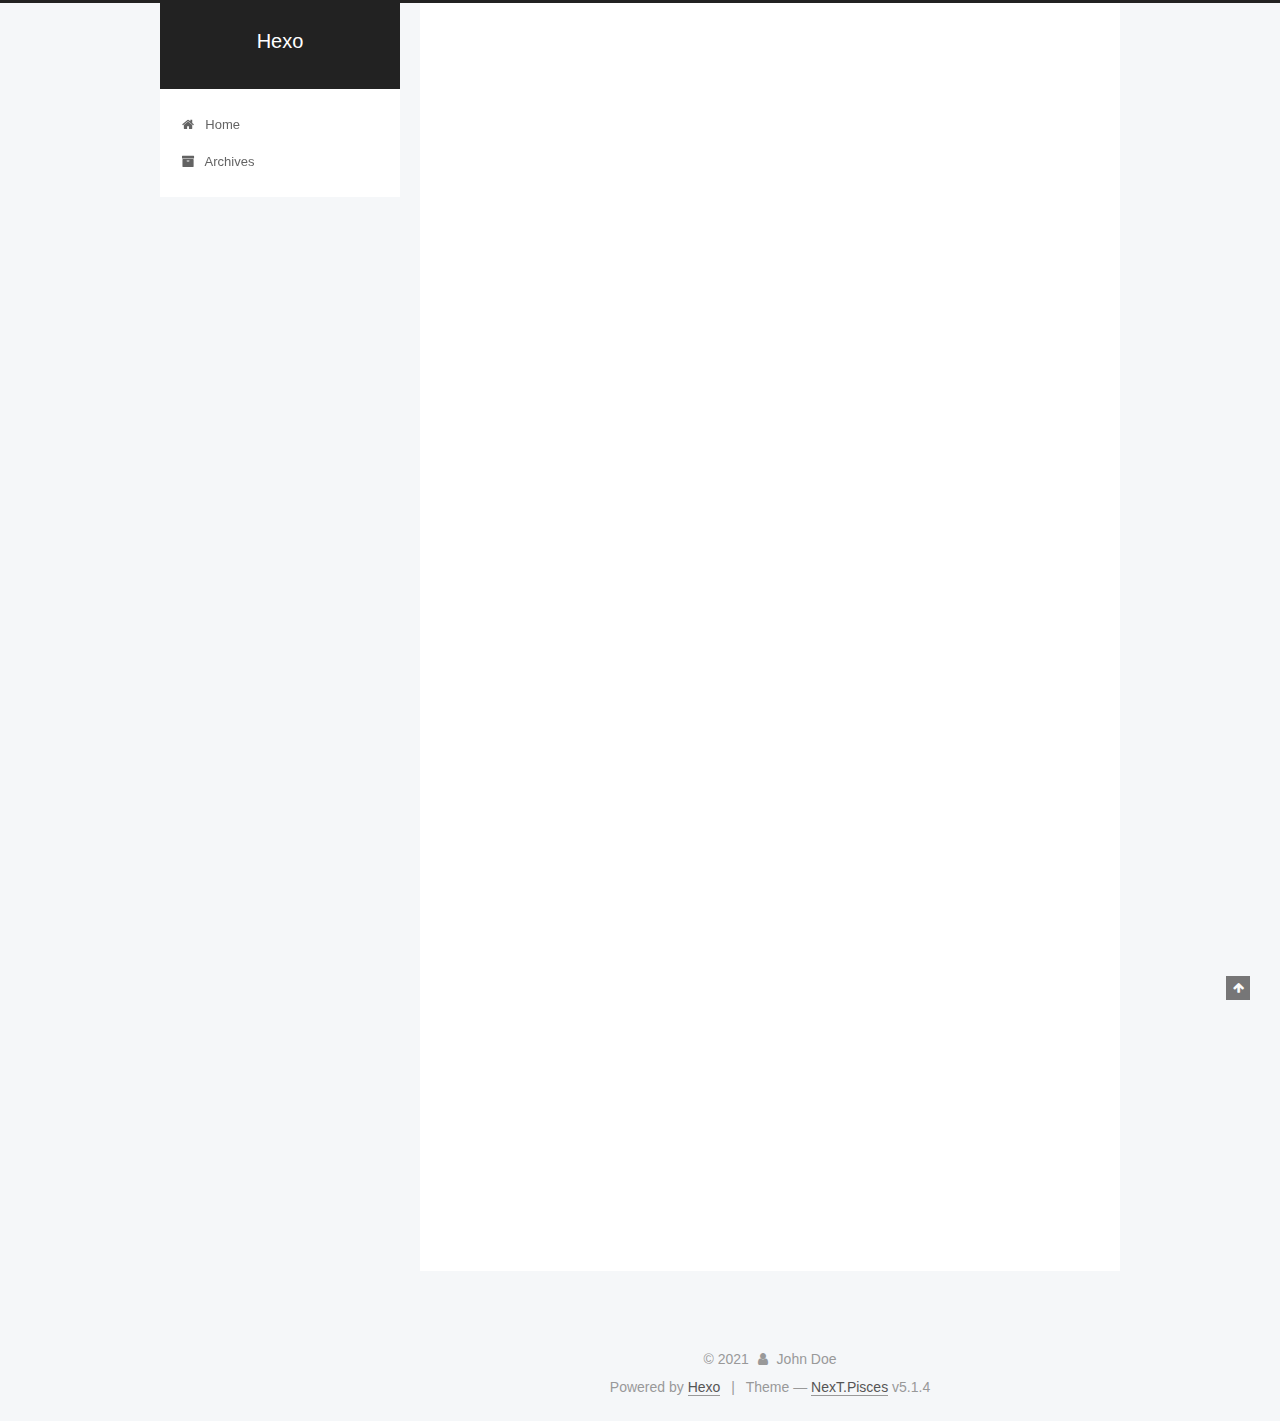
<file: index.html>
<!DOCTYPE html>



  


<html class="theme-next pisces use-motion" lang="en">
<head>
  <meta charset="UTF-8"/>
<meta http-equiv="X-UA-Compatible" content="IE=edge" />
<meta name="viewport" content="width=device-width, initial-scale=1, maximum-scale=1"/>
<meta name="theme-color" content="#222">









<meta http-equiv="Cache-Control" content="no-transform" />
<meta http-equiv="Cache-Control" content="no-siteapp" />
















  
  
  <link href="/lib/fancybox/source/jquery.fancybox.css?v=2.1.5" rel="stylesheet" type="text/css" />







<link href="/lib/font-awesome/css/font-awesome.min.css?v=4.6.2" rel="stylesheet" type="text/css" />

<link href="/css/main.css?v=5.1.4" rel="stylesheet" type="text/css" />


  <link rel="apple-touch-icon" sizes="180x180" href="/images/apple-touch-icon-next.png?v=5.1.4">


  <link rel="icon" type="image/png" sizes="32x32" href="/images/favicon-32x32-next.png?v=5.1.4">


  <link rel="icon" type="image/png" sizes="16x16" href="/images/favicon-16x16-next.png?v=5.1.4">


  <link rel="mask-icon" href="/images/logo.svg?v=5.1.4" color="#222">





  <meta name="keywords" content="Hexo, NexT" />










<meta property="og:type" content="website">
<meta property="og:title" content="Hexo">
<meta property="og:url" content="http://example.com/index.html">
<meta property="og:site_name" content="Hexo">
<meta property="og:locale" content="en_US">
<meta property="article:author" content="John Doe">
<meta name="twitter:card" content="summary">



<script type="text/javascript" id="hexo.configurations">
  var NexT = window.NexT || {};
  var CONFIG = {
    root: '',
    scheme: 'Pisces',
    version: '5.1.4',
    sidebar: {"position":"left","display":"post","offset":12,"b2t":false,"scrollpercent":false,"onmobile":false},
    fancybox: true,
    tabs: true,
    motion: {"enable":true,"async":false,"transition":{"post_block":"fadeIn","post_header":"slideDownIn","post_body":"slideDownIn","coll_header":"slideLeftIn","sidebar":"slideUpIn"}},
    duoshuo: {
      userId: '0',
      author: 'Author'
    },
    algolia: {
      applicationID: '',
      apiKey: '',
      indexName: '',
      hits: {"per_page":10},
      labels: {"input_placeholder":"Search for Posts","hits_empty":"We didn't find any results for the search: ${query}","hits_stats":"${hits} results found in ${time} ms"}
    }
  };
</script>



  <link rel="canonical" href="http://example.com/"/>





  <title>Hexo</title>
  








<meta name="generator" content="Hexo 5.4.0"></head>

<body itemscope itemtype="http://schema.org/WebPage" lang="en">

  
  
    
  

  <div class="container sidebar-position-left 
  page-home">
    <div class="headband"></div>

    <header id="header" class="header" itemscope itemtype="http://schema.org/WPHeader">
      <div class="header-inner"><div class="site-brand-wrapper">
  <div class="site-meta ">
    

    <div class="custom-logo-site-title">
      <a href="/"  class="brand" rel="start">
        <span class="logo-line-before"><i></i></span>
        <span class="site-title">Hexo</span>
        <span class="logo-line-after"><i></i></span>
      </a>
    </div>
      
        <p class="site-subtitle"></p>
      
  </div>

  <div class="site-nav-toggle">
    <button>
      <span class="btn-bar"></span>
      <span class="btn-bar"></span>
      <span class="btn-bar"></span>
    </button>
  </div>
</div>

<nav class="site-nav">
  

  
    <ul id="menu" class="menu">
      
        
        <li class="menu-item menu-item-home">
          <a href="/%20" rel="section">
            
              <i class="menu-item-icon fa fa-fw fa-home"></i> <br />
            
            Home
          </a>
        </li>
      
        
        <li class="menu-item menu-item-archives">
          <a href="/archives/%20" rel="section">
            
              <i class="menu-item-icon fa fa-fw fa-archive"></i> <br />
            
            Archives
          </a>
        </li>
      

      
    </ul>
  

  
</nav>



 </div>
    </header>

    <main id="main" class="main">
      <div class="main-inner">
        <div class="content-wrap">
          <div id="content" class="content">
            
  <section id="posts" class="posts-expand">
    
      

  

  
  
  

  <article class="post post-type-normal" itemscope itemtype="http://schema.org/Article">
  
  
  
  <div class="post-block">
    <link itemprop="mainEntityOfPage" href="http://example.com/2021/07/04/%E6%88%91%E7%9A%84%E7%AC%AC%E4%B8%80%E7%AF%87%E5%8D%9A%E5%AE%A2%E6%96%87%E7%AB%A0/">

    <span hidden itemprop="author" itemscope itemtype="http://schema.org/Person">
      <meta itemprop="name" content="">
      <meta itemprop="description" content="">
      <meta itemprop="image" content="/images/avatar.gif">
    </span>

    <span hidden itemprop="publisher" itemscope itemtype="http://schema.org/Organization">
      <meta itemprop="name" content="Hexo">
    </span>

    
      <header class="post-header">

        
        
          <h1 class="post-title" itemprop="name headline">
                
                <a class="post-title-link" href="/2021/07/04/%E6%88%91%E7%9A%84%E7%AC%AC%E4%B8%80%E7%AF%87%E5%8D%9A%E5%AE%A2%E6%96%87%E7%AB%A0/" itemprop="url">我的第一篇博客文章</a></h1>
        

        <div class="post-meta">
          <span class="post-time">
            
              <span class="post-meta-item-icon">
                <i class="fa fa-calendar-o"></i>
              </span>
              
                <span class="post-meta-item-text">Posted on</span>
              
              <time title="Post created" itemprop="dateCreated datePublished" datetime="2021-07-04T16:52:12+08:00">
                2021-07-04
              </time>
            

            

            
          </span>

          

          
            
          

          
          

          

          

          

        </div>
      </header>
    

    
    
    
    <div class="post-body" itemprop="articleBody">

      
      

      
        
          
            
          
        
      
    </div>
    
    
    

    

    

    

    <footer class="post-footer">
      

      

      

      
      
        <div class="post-eof"></div>
      
    </footer>
  </div>
  
  
  
  </article>


    
      

  

  
  
  

  <article class="post post-type-normal" itemscope itemtype="http://schema.org/Article">
  
  
  
  <div class="post-block">
    <link itemprop="mainEntityOfPage" href="http://example.com/2021/07/04/hello-world/">

    <span hidden itemprop="author" itemscope itemtype="http://schema.org/Person">
      <meta itemprop="name" content="">
      <meta itemprop="description" content="">
      <meta itemprop="image" content="/images/avatar.gif">
    </span>

    <span hidden itemprop="publisher" itemscope itemtype="http://schema.org/Organization">
      <meta itemprop="name" content="Hexo">
    </span>

    
      <header class="post-header">

        
        
          <h1 class="post-title" itemprop="name headline">
                
                <a class="post-title-link" href="/2021/07/04/hello-world/" itemprop="url">Hello World</a></h1>
        

        <div class="post-meta">
          <span class="post-time">
            
              <span class="post-meta-item-icon">
                <i class="fa fa-calendar-o"></i>
              </span>
              
                <span class="post-meta-item-text">Posted on</span>
              
              <time title="Post created" itemprop="dateCreated datePublished" datetime="2021-07-04T16:50:49+08:00">
                2021-07-04
              </time>
            

            

            
          </span>

          

          
            
          

          
          

          

          

          

        </div>
      </header>
    

    
    
    
    <div class="post-body" itemprop="articleBody">

      
      

      
        
          
            <p>Welcome to <a target="_blank" rel="noopener" href="https://hexo.io/">Hexo</a>! This is your very first post. Check <a target="_blank" rel="noopener" href="https://hexo.io/docs/">documentation</a> for more info. If you get any problems when using Hexo, you can find the answer in <a target="_blank" rel="noopener" href="https://hexo.io/docs/troubleshooting.html">troubleshooting</a> or you can ask me on <a target="_blank" rel="noopener" href="https://github.com/hexojs/hexo/issues">GitHub</a>.</p>
<h2 id="Quick-Start"><a href="#Quick-Start" class="headerlink" title="Quick Start"></a>Quick Start</h2><h3 id="Create-a-new-post"><a href="#Create-a-new-post" class="headerlink" title="Create a new post"></a>Create a new post</h3><figure class="highlight bash"><table><tr><td class="gutter"><pre><span class="line">1</span><br></pre></td><td class="code"><pre><span class="line">$ hexo new <span class="string">&quot;My New Post&quot;</span></span><br></pre></td></tr></table></figure>

<p>More info: <a target="_blank" rel="noopener" href="https://hexo.io/docs/writing.html">Writing</a></p>
<h3 id="Run-server"><a href="#Run-server" class="headerlink" title="Run server"></a>Run server</h3><figure class="highlight bash"><table><tr><td class="gutter"><pre><span class="line">1</span><br></pre></td><td class="code"><pre><span class="line">$ hexo server</span><br></pre></td></tr></table></figure>

<p>More info: <a target="_blank" rel="noopener" href="https://hexo.io/docs/server.html">Server</a></p>
<h3 id="Generate-static-files"><a href="#Generate-static-files" class="headerlink" title="Generate static files"></a>Generate static files</h3><figure class="highlight bash"><table><tr><td class="gutter"><pre><span class="line">1</span><br></pre></td><td class="code"><pre><span class="line">$ hexo generate</span><br></pre></td></tr></table></figure>

<p>More info: <a target="_blank" rel="noopener" href="https://hexo.io/docs/generating.html">Generating</a></p>
<h3 id="Deploy-to-remote-sites"><a href="#Deploy-to-remote-sites" class="headerlink" title="Deploy to remote sites"></a>Deploy to remote sites</h3><figure class="highlight bash"><table><tr><td class="gutter"><pre><span class="line">1</span><br></pre></td><td class="code"><pre><span class="line">$ hexo deploy</span><br></pre></td></tr></table></figure>

<p>More info: <a target="_blank" rel="noopener" href="https://hexo.io/docs/one-command-deployment.html">Deployment</a></p>

          
        
      
    </div>
    
    
    

    

    

    

    <footer class="post-footer">
      

      

      

      
      
        <div class="post-eof"></div>
      
    </footer>
  </div>
  
  
  
  </article>


    
  </section>

  


          </div>
          


          

        </div>
        
          
  
  <div class="sidebar-toggle">
    <div class="sidebar-toggle-line-wrap">
      <span class="sidebar-toggle-line sidebar-toggle-line-first"></span>
      <span class="sidebar-toggle-line sidebar-toggle-line-middle"></span>
      <span class="sidebar-toggle-line sidebar-toggle-line-last"></span>
    </div>
  </div>

  <aside id="sidebar" class="sidebar">
    
    <div class="sidebar-inner">

      

      

      <section class="site-overview-wrap sidebar-panel sidebar-panel-active">
        <div class="site-overview">
          <div class="site-author motion-element" itemprop="author" itemscope itemtype="http://schema.org/Person">
            
              <p class="site-author-name" itemprop="name"></p>
              <p class="site-description motion-element" itemprop="description"></p>
          </div>

          <nav class="site-state motion-element">

            
              <div class="site-state-item site-state-posts">
              
                <a href="/archives/%20%7C%7C%20archive">
              
                  <span class="site-state-item-count">2</span>
                  <span class="site-state-item-name">posts</span>
                </a>
              </div>
            

            

            

          </nav>

          

          

          
          

          
          

          

        </div>
      </section>

      

      

    </div>
  </aside>


        
      </div>
    </main>

    <footer id="footer" class="footer">
      <div class="footer-inner">
        <div class="copyright">&copy; <span itemprop="copyrightYear">2021</span>
  <span class="with-love">
    <i class="fa fa-user"></i>
  </span>
  <span class="author" itemprop="copyrightHolder">John Doe</span>

  
</div>


  <div class="powered-by">Powered by <a class="theme-link" target="_blank" href="https://hexo.io">Hexo</a></div>



  <span class="post-meta-divider">|</span>



  <div class="theme-info">Theme &mdash; <a class="theme-link" target="_blank" href="https://github.com/iissnan/hexo-theme-next">NexT.Pisces</a> v5.1.4</div>




        







        
      </div>
    </footer>

    
      <div class="back-to-top">
        <i class="fa fa-arrow-up"></i>
        
      </div>
    

    

  </div>

  

<script type="text/javascript">
  if (Object.prototype.toString.call(window.Promise) !== '[object Function]') {
    window.Promise = null;
  }
</script>









  












  
  
    <script type="text/javascript" src="/lib/jquery/index.js?v=2.1.3"></script>
  

  
  
    <script type="text/javascript" src="/lib/fastclick/lib/fastclick.min.js?v=1.0.6"></script>
  

  
  
    <script type="text/javascript" src="/lib/jquery_lazyload/jquery.lazyload.js?v=1.9.7"></script>
  

  
  
    <script type="text/javascript" src="/lib/velocity/velocity.min.js?v=1.2.1"></script>
  

  
  
    <script type="text/javascript" src="/lib/velocity/velocity.ui.min.js?v=1.2.1"></script>
  

  
  
    <script type="text/javascript" src="/lib/fancybox/source/jquery.fancybox.pack.js?v=2.1.5"></script>
  


  


  <script type="text/javascript" src="/js/src/utils.js?v=5.1.4"></script>

  <script type="text/javascript" src="/js/src/motion.js?v=5.1.4"></script>



  
  


  <script type="text/javascript" src="/js/src/affix.js?v=5.1.4"></script>

  <script type="text/javascript" src="/js/src/schemes/pisces.js?v=5.1.4"></script>



  

  


  <script type="text/javascript" src="/js/src/bootstrap.js?v=5.1.4"></script>



  


  




	





  





  












  





  

  

  

  
  

  

  

  

</body>
</html>
</file>
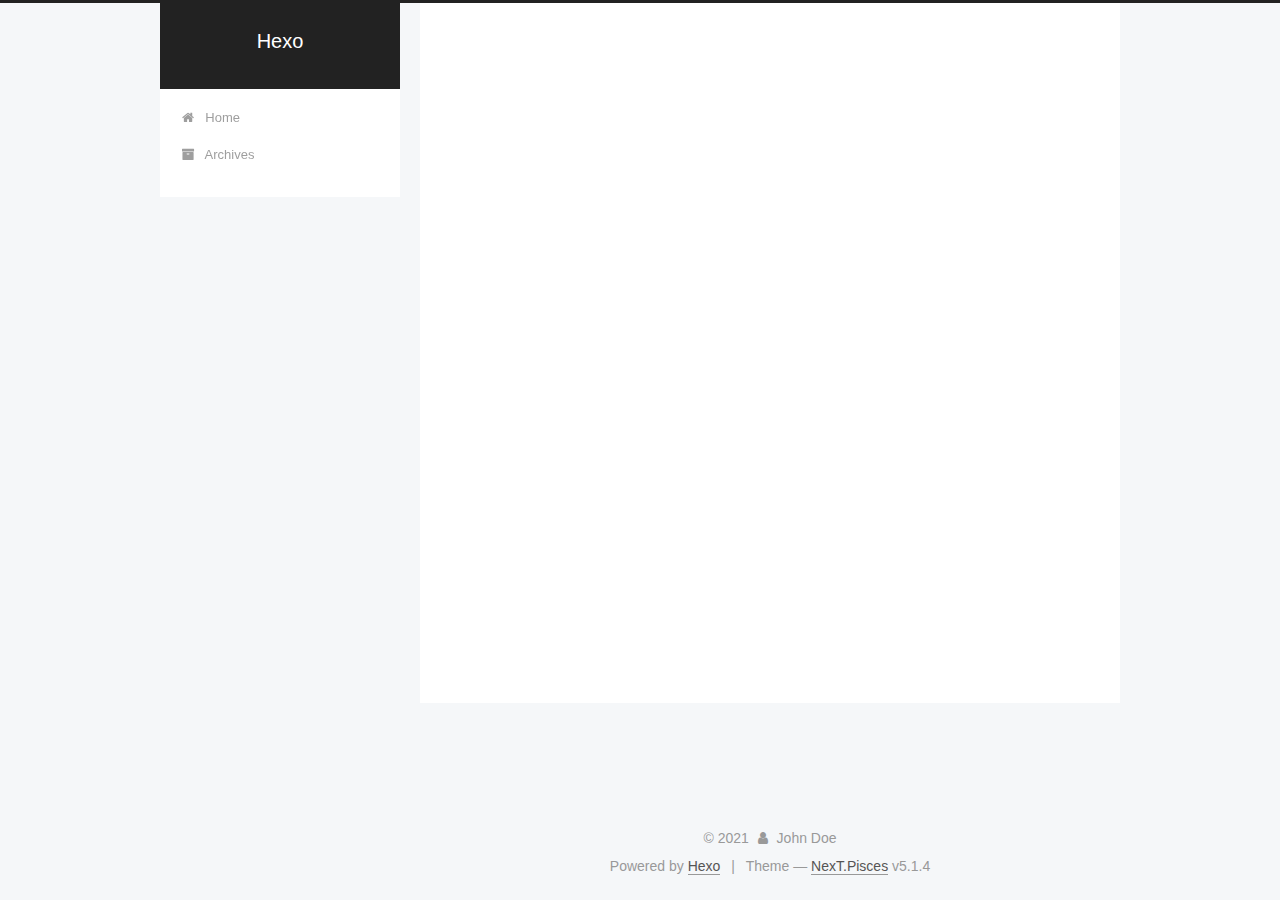
<file: archives/index.html>
<!DOCTYPE html>



  


<html class="theme-next pisces use-motion" lang="en">
<head>
  <meta charset="UTF-8"/>
<meta http-equiv="X-UA-Compatible" content="IE=edge" />
<meta name="viewport" content="width=device-width, initial-scale=1, maximum-scale=1"/>
<meta name="theme-color" content="#222">









<meta http-equiv="Cache-Control" content="no-transform" />
<meta http-equiv="Cache-Control" content="no-siteapp" />
















  
  
  <link href="/lib/fancybox/source/jquery.fancybox.css?v=2.1.5" rel="stylesheet" type="text/css" />







<link href="/lib/font-awesome/css/font-awesome.min.css?v=4.6.2" rel="stylesheet" type="text/css" />

<link href="/css/main.css?v=5.1.4" rel="stylesheet" type="text/css" />


  <link rel="apple-touch-icon" sizes="180x180" href="/images/apple-touch-icon-next.png?v=5.1.4">


  <link rel="icon" type="image/png" sizes="32x32" href="/images/favicon-32x32-next.png?v=5.1.4">


  <link rel="icon" type="image/png" sizes="16x16" href="/images/favicon-16x16-next.png?v=5.1.4">


  <link rel="mask-icon" href="/images/logo.svg?v=5.1.4" color="#222">





  <meta name="keywords" content="Hexo, NexT" />










<meta property="og:type" content="website">
<meta property="og:title" content="Hexo">
<meta property="og:url" content="http://example.com/archives/index.html">
<meta property="og:site_name" content="Hexo">
<meta property="og:locale" content="en_US">
<meta property="article:author" content="John Doe">
<meta name="twitter:card" content="summary">



<script type="text/javascript" id="hexo.configurations">
  var NexT = window.NexT || {};
  var CONFIG = {
    root: '',
    scheme: 'Pisces',
    version: '5.1.4',
    sidebar: {"position":"left","display":"post","offset":12,"b2t":false,"scrollpercent":false,"onmobile":false},
    fancybox: true,
    tabs: true,
    motion: {"enable":true,"async":false,"transition":{"post_block":"fadeIn","post_header":"slideDownIn","post_body":"slideDownIn","coll_header":"slideLeftIn","sidebar":"slideUpIn"}},
    duoshuo: {
      userId: '0',
      author: 'Author'
    },
    algolia: {
      applicationID: '',
      apiKey: '',
      indexName: '',
      hits: {"per_page":10},
      labels: {"input_placeholder":"Search for Posts","hits_empty":"We didn't find any results for the search: ${query}","hits_stats":"${hits} results found in ${time} ms"}
    }
  };
</script>



  <link rel="canonical" href="http://example.com/archives/"/>





  <title>Archive | Hexo</title>
  








<meta name="generator" content="Hexo 5.4.0"></head>

<body itemscope itemtype="http://schema.org/WebPage" lang="en">

  
  
    
  

  <div class="container sidebar-position-left page-archive">
    <div class="headband"></div>

    <header id="header" class="header" itemscope itemtype="http://schema.org/WPHeader">
      <div class="header-inner"><div class="site-brand-wrapper">
  <div class="site-meta ">
    

    <div class="custom-logo-site-title">
      <a href="/"  class="brand" rel="start">
        <span class="logo-line-before"><i></i></span>
        <span class="site-title">Hexo</span>
        <span class="logo-line-after"><i></i></span>
      </a>
    </div>
      
        <p class="site-subtitle"></p>
      
  </div>

  <div class="site-nav-toggle">
    <button>
      <span class="btn-bar"></span>
      <span class="btn-bar"></span>
      <span class="btn-bar"></span>
    </button>
  </div>
</div>

<nav class="site-nav">
  

  
    <ul id="menu" class="menu">
      
        
        <li class="menu-item menu-item-home">
          <a href="/%20" rel="section">
            
              <i class="menu-item-icon fa fa-fw fa-home"></i> <br />
            
            Home
          </a>
        </li>
      
        
        <li class="menu-item menu-item-archives">
          <a href="/archives/%20" rel="section">
            
              <i class="menu-item-icon fa fa-fw fa-archive"></i> <br />
            
            Archives
          </a>
        </li>
      

      
    </ul>
  

  
</nav>



 </div>
    </header>

    <main id="main" class="main">
      <div class="main-inner">
        <div class="content-wrap">
          <div id="content" class="content">
            

  
  
  
  <div class="post-block archive">
    <div id="posts" class="posts-collapse">
      <span class="archive-move-on"></span>

      <span class="archive-page-counter">
        
        
        
          
        
        Um..! 2 posts in total. Keep on posting.
      </span>

      

        
        
        

        
          
          <div class="collection-title">
            <h1 class="archive-year" id="archive-year-2021">2021</h1>
          </div>
        
        

        

  <article class="post post-type-normal" itemscope itemtype="http://schema.org/Article">
    <header class="post-header">

      <h2 class="post-title">
        
            <a class="post-title-link" href="/2021/07/04/%E6%88%91%E7%9A%84%E7%AC%AC%E4%B8%80%E7%AF%87%E5%8D%9A%E5%AE%A2%E6%96%87%E7%AB%A0/" itemprop="url">
              
                <span itemprop="name">我的第一篇博客文章</span>
              
            </a>
        
      </h2>

      <div class="post-meta">
        <time class="post-time" itemprop="dateCreated"
              datetime="2021-07-04T16:52:12+08:00"
              content="2021-07-04" >
          07-04
        </time>
      </div>

    </header>
  </article>



      

        
        
        

        
        

        

  <article class="post post-type-normal" itemscope itemtype="http://schema.org/Article">
    <header class="post-header">

      <h2 class="post-title">
        
            <a class="post-title-link" href="/2021/07/04/hello-world/" itemprop="url">
              
                <span itemprop="name">Hello World</span>
              
            </a>
        
      </h2>

      <div class="post-meta">
        <time class="post-time" itemprop="dateCreated"
              datetime="2021-07-04T16:50:49+08:00"
              content="2021-07-04" >
          07-04
        </time>
      </div>

    </header>
  </article>



      

    </div>
  </div>
  
  
  

  



          </div>
          


          

        </div>
        
          
  
  <div class="sidebar-toggle">
    <div class="sidebar-toggle-line-wrap">
      <span class="sidebar-toggle-line sidebar-toggle-line-first"></span>
      <span class="sidebar-toggle-line sidebar-toggle-line-middle"></span>
      <span class="sidebar-toggle-line sidebar-toggle-line-last"></span>
    </div>
  </div>

  <aside id="sidebar" class="sidebar">
    
    <div class="sidebar-inner">

      

      

      <section class="site-overview-wrap sidebar-panel sidebar-panel-active">
        <div class="site-overview">
          <div class="site-author motion-element" itemprop="author" itemscope itemtype="http://schema.org/Person">
            
              <p class="site-author-name" itemprop="name"></p>
              <p class="site-description motion-element" itemprop="description"></p>
          </div>

          <nav class="site-state motion-element">

            
              <div class="site-state-item site-state-posts">
              
                <a href="/archives/%20%7C%7C%20archive">
              
                  <span class="site-state-item-count">2</span>
                  <span class="site-state-item-name">posts</span>
                </a>
              </div>
            

            

            

          </nav>

          

          

          
          

          
          

          

        </div>
      </section>

      

      

    </div>
  </aside>


        
      </div>
    </main>

    <footer id="footer" class="footer">
      <div class="footer-inner">
        <div class="copyright">&copy; <span itemprop="copyrightYear">2021</span>
  <span class="with-love">
    <i class="fa fa-user"></i>
  </span>
  <span class="author" itemprop="copyrightHolder">John Doe</span>

  
</div>


  <div class="powered-by">Powered by <a class="theme-link" target="_blank" href="https://hexo.io">Hexo</a></div>



  <span class="post-meta-divider">|</span>



  <div class="theme-info">Theme &mdash; <a class="theme-link" target="_blank" href="https://github.com/iissnan/hexo-theme-next">NexT.Pisces</a> v5.1.4</div>




        







        
      </div>
    </footer>

    
      <div class="back-to-top">
        <i class="fa fa-arrow-up"></i>
        
      </div>
    

    

  </div>

  

<script type="text/javascript">
  if (Object.prototype.toString.call(window.Promise) !== '[object Function]') {
    window.Promise = null;
  }
</script>









  












  
  
    <script type="text/javascript" src="/lib/jquery/index.js?v=2.1.3"></script>
  

  
  
    <script type="text/javascript" src="/lib/fastclick/lib/fastclick.min.js?v=1.0.6"></script>
  

  
  
    <script type="text/javascript" src="/lib/jquery_lazyload/jquery.lazyload.js?v=1.9.7"></script>
  

  
  
    <script type="text/javascript" src="/lib/velocity/velocity.min.js?v=1.2.1"></script>
  

  
  
    <script type="text/javascript" src="/lib/velocity/velocity.ui.min.js?v=1.2.1"></script>
  

  
  
    <script type="text/javascript" src="/lib/fancybox/source/jquery.fancybox.pack.js?v=2.1.5"></script>
  


  


  <script type="text/javascript" src="/js/src/utils.js?v=5.1.4"></script>

  <script type="text/javascript" src="/js/src/motion.js?v=5.1.4"></script>



  
  


  <script type="text/javascript" src="/js/src/affix.js?v=5.1.4"></script>

  <script type="text/javascript" src="/js/src/schemes/pisces.js?v=5.1.4"></script>



  

  


  <script type="text/javascript" src="/js/src/bootstrap.js?v=5.1.4"></script>



  


  




	





  





  












  





  

  

  

  
  

  

  

  

</body>
</html>
</file>
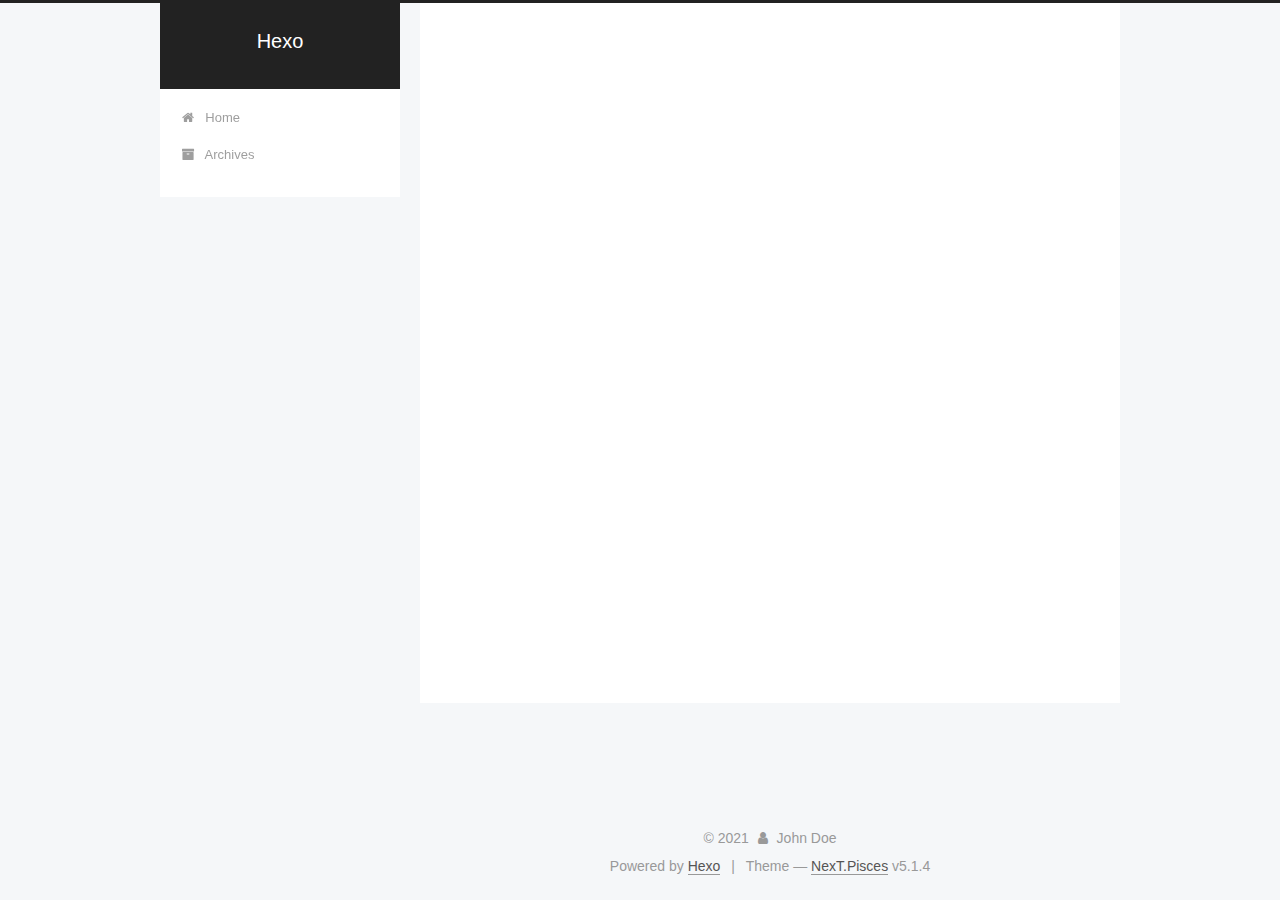
<file: archives/2021/index.html>
<!DOCTYPE html>



  


<html class="theme-next pisces use-motion" lang="en">
<head>
  <meta charset="UTF-8"/>
<meta http-equiv="X-UA-Compatible" content="IE=edge" />
<meta name="viewport" content="width=device-width, initial-scale=1, maximum-scale=1"/>
<meta name="theme-color" content="#222">









<meta http-equiv="Cache-Control" content="no-transform" />
<meta http-equiv="Cache-Control" content="no-siteapp" />
















  
  
  <link href="/lib/fancybox/source/jquery.fancybox.css?v=2.1.5" rel="stylesheet" type="text/css" />







<link href="/lib/font-awesome/css/font-awesome.min.css?v=4.6.2" rel="stylesheet" type="text/css" />

<link href="/css/main.css?v=5.1.4" rel="stylesheet" type="text/css" />


  <link rel="apple-touch-icon" sizes="180x180" href="/images/apple-touch-icon-next.png?v=5.1.4">


  <link rel="icon" type="image/png" sizes="32x32" href="/images/favicon-32x32-next.png?v=5.1.4">


  <link rel="icon" type="image/png" sizes="16x16" href="/images/favicon-16x16-next.png?v=5.1.4">


  <link rel="mask-icon" href="/images/logo.svg?v=5.1.4" color="#222">





  <meta name="keywords" content="Hexo, NexT" />










<meta property="og:type" content="website">
<meta property="og:title" content="Hexo">
<meta property="og:url" content="http://example.com/archives/2021/index.html">
<meta property="og:site_name" content="Hexo">
<meta property="og:locale" content="en_US">
<meta property="article:author" content="John Doe">
<meta name="twitter:card" content="summary">



<script type="text/javascript" id="hexo.configurations">
  var NexT = window.NexT || {};
  var CONFIG = {
    root: '',
    scheme: 'Pisces',
    version: '5.1.4',
    sidebar: {"position":"left","display":"post","offset":12,"b2t":false,"scrollpercent":false,"onmobile":false},
    fancybox: true,
    tabs: true,
    motion: {"enable":true,"async":false,"transition":{"post_block":"fadeIn","post_header":"slideDownIn","post_body":"slideDownIn","coll_header":"slideLeftIn","sidebar":"slideUpIn"}},
    duoshuo: {
      userId: '0',
      author: 'Author'
    },
    algolia: {
      applicationID: '',
      apiKey: '',
      indexName: '',
      hits: {"per_page":10},
      labels: {"input_placeholder":"Search for Posts","hits_empty":"We didn't find any results for the search: ${query}","hits_stats":"${hits} results found in ${time} ms"}
    }
  };
</script>



  <link rel="canonical" href="http://example.com/archives/2021/"/>





  <title>Archive | Hexo</title>
  








<meta name="generator" content="Hexo 5.4.0"></head>

<body itemscope itemtype="http://schema.org/WebPage" lang="en">

  
  
    
  

  <div class="container sidebar-position-left page-archive">
    <div class="headband"></div>

    <header id="header" class="header" itemscope itemtype="http://schema.org/WPHeader">
      <div class="header-inner"><div class="site-brand-wrapper">
  <div class="site-meta ">
    

    <div class="custom-logo-site-title">
      <a href="/"  class="brand" rel="start">
        <span class="logo-line-before"><i></i></span>
        <span class="site-title">Hexo</span>
        <span class="logo-line-after"><i></i></span>
      </a>
    </div>
      
        <p class="site-subtitle"></p>
      
  </div>

  <div class="site-nav-toggle">
    <button>
      <span class="btn-bar"></span>
      <span class="btn-bar"></span>
      <span class="btn-bar"></span>
    </button>
  </div>
</div>

<nav class="site-nav">
  

  
    <ul id="menu" class="menu">
      
        
        <li class="menu-item menu-item-home">
          <a href="/%20" rel="section">
            
              <i class="menu-item-icon fa fa-fw fa-home"></i> <br />
            
            Home
          </a>
        </li>
      
        
        <li class="menu-item menu-item-archives">
          <a href="/archives/%20" rel="section">
            
              <i class="menu-item-icon fa fa-fw fa-archive"></i> <br />
            
            Archives
          </a>
        </li>
      

      
    </ul>
  

  
</nav>



 </div>
    </header>

    <main id="main" class="main">
      <div class="main-inner">
        <div class="content-wrap">
          <div id="content" class="content">
            

  
  
  
  <div class="post-block archive">
    <div id="posts" class="posts-collapse">
      <span class="archive-move-on"></span>

      <span class="archive-page-counter">
        
        
        
          
        
        Um..! 2 posts in total. Keep on posting.
      </span>

      

        
        
        

        
          
          <div class="collection-title">
            <h1 class="archive-year" id="archive-year-2021">2021</h1>
          </div>
        
        

        

  <article class="post post-type-normal" itemscope itemtype="http://schema.org/Article">
    <header class="post-header">

      <h2 class="post-title">
        
            <a class="post-title-link" href="/2021/07/04/%E6%88%91%E7%9A%84%E7%AC%AC%E4%B8%80%E7%AF%87%E5%8D%9A%E5%AE%A2%E6%96%87%E7%AB%A0/" itemprop="url">
              
                <span itemprop="name">我的第一篇博客文章</span>
              
            </a>
        
      </h2>

      <div class="post-meta">
        <time class="post-time" itemprop="dateCreated"
              datetime="2021-07-04T16:52:12+08:00"
              content="2021-07-04" >
          07-04
        </time>
      </div>

    </header>
  </article>



      

        
        
        

        
        

        

  <article class="post post-type-normal" itemscope itemtype="http://schema.org/Article">
    <header class="post-header">

      <h2 class="post-title">
        
            <a class="post-title-link" href="/2021/07/04/hello-world/" itemprop="url">
              
                <span itemprop="name">Hello World</span>
              
            </a>
        
      </h2>

      <div class="post-meta">
        <time class="post-time" itemprop="dateCreated"
              datetime="2021-07-04T16:50:49+08:00"
              content="2021-07-04" >
          07-04
        </time>
      </div>

    </header>
  </article>



      

    </div>
  </div>
  
  
  

  



          </div>
          


          

        </div>
        
          
  
  <div class="sidebar-toggle">
    <div class="sidebar-toggle-line-wrap">
      <span class="sidebar-toggle-line sidebar-toggle-line-first"></span>
      <span class="sidebar-toggle-line sidebar-toggle-line-middle"></span>
      <span class="sidebar-toggle-line sidebar-toggle-line-last"></span>
    </div>
  </div>

  <aside id="sidebar" class="sidebar">
    
    <div class="sidebar-inner">

      

      

      <section class="site-overview-wrap sidebar-panel sidebar-panel-active">
        <div class="site-overview">
          <div class="site-author motion-element" itemprop="author" itemscope itemtype="http://schema.org/Person">
            
              <p class="site-author-name" itemprop="name"></p>
              <p class="site-description motion-element" itemprop="description"></p>
          </div>

          <nav class="site-state motion-element">

            
              <div class="site-state-item site-state-posts">
              
                <a href="/archives/%20%7C%7C%20archive">
              
                  <span class="site-state-item-count">2</span>
                  <span class="site-state-item-name">posts</span>
                </a>
              </div>
            

            

            

          </nav>

          

          

          
          

          
          

          

        </div>
      </section>

      

      

    </div>
  </aside>


        
      </div>
    </main>

    <footer id="footer" class="footer">
      <div class="footer-inner">
        <div class="copyright">&copy; <span itemprop="copyrightYear">2021</span>
  <span class="with-love">
    <i class="fa fa-user"></i>
  </span>
  <span class="author" itemprop="copyrightHolder">John Doe</span>

  
</div>


  <div class="powered-by">Powered by <a class="theme-link" target="_blank" href="https://hexo.io">Hexo</a></div>



  <span class="post-meta-divider">|</span>



  <div class="theme-info">Theme &mdash; <a class="theme-link" target="_blank" href="https://github.com/iissnan/hexo-theme-next">NexT.Pisces</a> v5.1.4</div>




        







        
      </div>
    </footer>

    
      <div class="back-to-top">
        <i class="fa fa-arrow-up"></i>
        
      </div>
    

    

  </div>

  

<script type="text/javascript">
  if (Object.prototype.toString.call(window.Promise) !== '[object Function]') {
    window.Promise = null;
  }
</script>









  












  
  
    <script type="text/javascript" src="/lib/jquery/index.js?v=2.1.3"></script>
  

  
  
    <script type="text/javascript" src="/lib/fastclick/lib/fastclick.min.js?v=1.0.6"></script>
  

  
  
    <script type="text/javascript" src="/lib/jquery_lazyload/jquery.lazyload.js?v=1.9.7"></script>
  

  
  
    <script type="text/javascript" src="/lib/velocity/velocity.min.js?v=1.2.1"></script>
  

  
  
    <script type="text/javascript" src="/lib/velocity/velocity.ui.min.js?v=1.2.1"></script>
  

  
  
    <script type="text/javascript" src="/lib/fancybox/source/jquery.fancybox.pack.js?v=2.1.5"></script>
  


  


  <script type="text/javascript" src="/js/src/utils.js?v=5.1.4"></script>

  <script type="text/javascript" src="/js/src/motion.js?v=5.1.4"></script>



  
  


  <script type="text/javascript" src="/js/src/affix.js?v=5.1.4"></script>

  <script type="text/javascript" src="/js/src/schemes/pisces.js?v=5.1.4"></script>



  

  


  <script type="text/javascript" src="/js/src/bootstrap.js?v=5.1.4"></script>



  


  




	





  





  












  





  

  

  

  
  

  

  

  

</body>
</html>
</file>
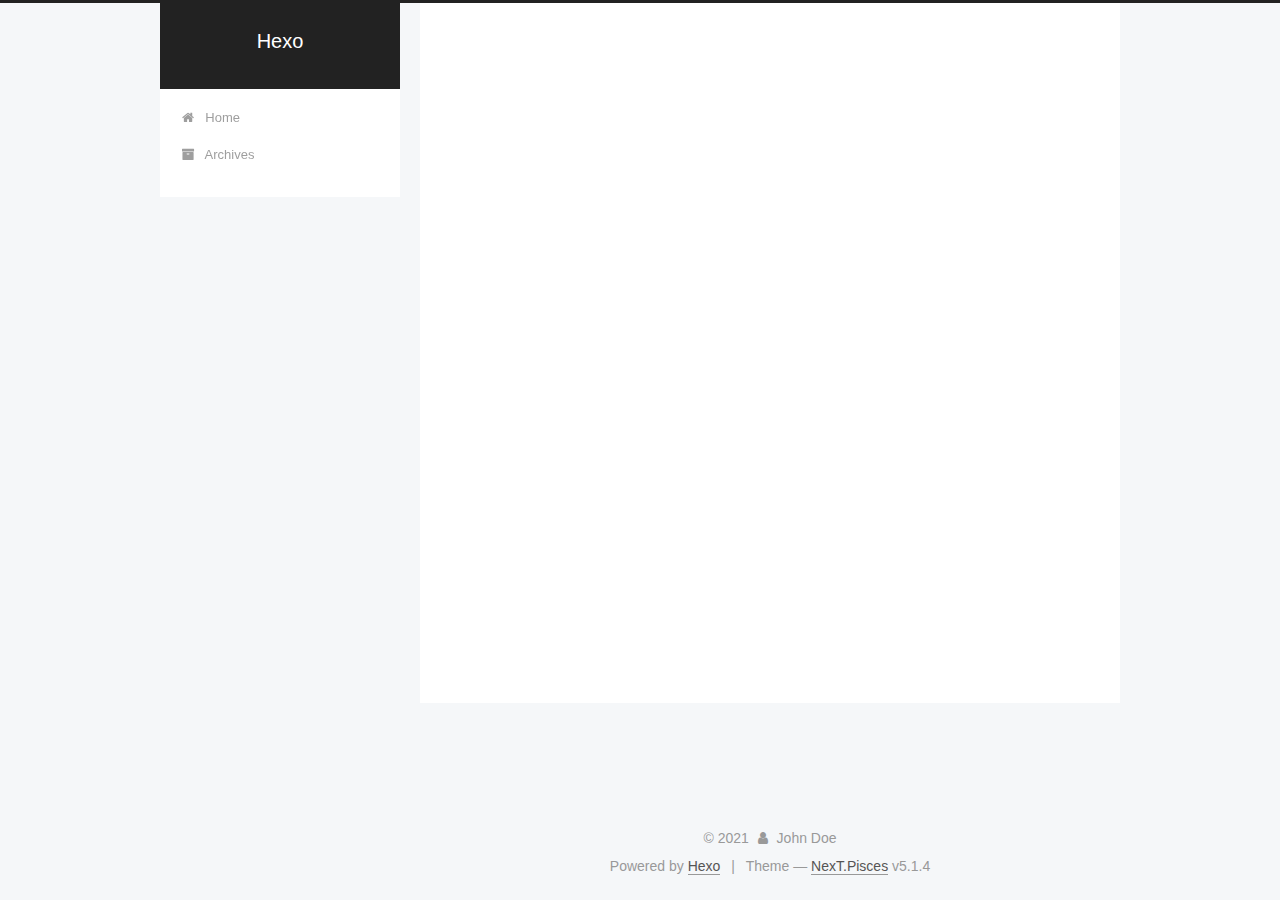
<file: archives/2021/07/index.html>
<!DOCTYPE html>



  


<html class="theme-next pisces use-motion" lang="en">
<head>
  <meta charset="UTF-8"/>
<meta http-equiv="X-UA-Compatible" content="IE=edge" />
<meta name="viewport" content="width=device-width, initial-scale=1, maximum-scale=1"/>
<meta name="theme-color" content="#222">









<meta http-equiv="Cache-Control" content="no-transform" />
<meta http-equiv="Cache-Control" content="no-siteapp" />
















  
  
  <link href="/lib/fancybox/source/jquery.fancybox.css?v=2.1.5" rel="stylesheet" type="text/css" />







<link href="/lib/font-awesome/css/font-awesome.min.css?v=4.6.2" rel="stylesheet" type="text/css" />

<link href="/css/main.css?v=5.1.4" rel="stylesheet" type="text/css" />


  <link rel="apple-touch-icon" sizes="180x180" href="/images/apple-touch-icon-next.png?v=5.1.4">


  <link rel="icon" type="image/png" sizes="32x32" href="/images/favicon-32x32-next.png?v=5.1.4">


  <link rel="icon" type="image/png" sizes="16x16" href="/images/favicon-16x16-next.png?v=5.1.4">


  <link rel="mask-icon" href="/images/logo.svg?v=5.1.4" color="#222">





  <meta name="keywords" content="Hexo, NexT" />










<meta property="og:type" content="website">
<meta property="og:title" content="Hexo">
<meta property="og:url" content="http://example.com/archives/2021/07/index.html">
<meta property="og:site_name" content="Hexo">
<meta property="og:locale" content="en_US">
<meta property="article:author" content="John Doe">
<meta name="twitter:card" content="summary">



<script type="text/javascript" id="hexo.configurations">
  var NexT = window.NexT || {};
  var CONFIG = {
    root: '',
    scheme: 'Pisces',
    version: '5.1.4',
    sidebar: {"position":"left","display":"post","offset":12,"b2t":false,"scrollpercent":false,"onmobile":false},
    fancybox: true,
    tabs: true,
    motion: {"enable":true,"async":false,"transition":{"post_block":"fadeIn","post_header":"slideDownIn","post_body":"slideDownIn","coll_header":"slideLeftIn","sidebar":"slideUpIn"}},
    duoshuo: {
      userId: '0',
      author: 'Author'
    },
    algolia: {
      applicationID: '',
      apiKey: '',
      indexName: '',
      hits: {"per_page":10},
      labels: {"input_placeholder":"Search for Posts","hits_empty":"We didn't find any results for the search: ${query}","hits_stats":"${hits} results found in ${time} ms"}
    }
  };
</script>



  <link rel="canonical" href="http://example.com/archives/2021/07/"/>





  <title>Archive | Hexo</title>
  








<meta name="generator" content="Hexo 5.4.0"></head>

<body itemscope itemtype="http://schema.org/WebPage" lang="en">

  
  
    
  

  <div class="container sidebar-position-left page-archive">
    <div class="headband"></div>

    <header id="header" class="header" itemscope itemtype="http://schema.org/WPHeader">
      <div class="header-inner"><div class="site-brand-wrapper">
  <div class="site-meta ">
    

    <div class="custom-logo-site-title">
      <a href="/"  class="brand" rel="start">
        <span class="logo-line-before"><i></i></span>
        <span class="site-title">Hexo</span>
        <span class="logo-line-after"><i></i></span>
      </a>
    </div>
      
        <p class="site-subtitle"></p>
      
  </div>

  <div class="site-nav-toggle">
    <button>
      <span class="btn-bar"></span>
      <span class="btn-bar"></span>
      <span class="btn-bar"></span>
    </button>
  </div>
</div>

<nav class="site-nav">
  

  
    <ul id="menu" class="menu">
      
        
        <li class="menu-item menu-item-home">
          <a href="/%20" rel="section">
            
              <i class="menu-item-icon fa fa-fw fa-home"></i> <br />
            
            Home
          </a>
        </li>
      
        
        <li class="menu-item menu-item-archives">
          <a href="/archives/%20" rel="section">
            
              <i class="menu-item-icon fa fa-fw fa-archive"></i> <br />
            
            Archives
          </a>
        </li>
      

      
    </ul>
  

  
</nav>



 </div>
    </header>

    <main id="main" class="main">
      <div class="main-inner">
        <div class="content-wrap">
          <div id="content" class="content">
            

  
  
  
  <div class="post-block archive">
    <div id="posts" class="posts-collapse">
      <span class="archive-move-on"></span>

      <span class="archive-page-counter">
        
        
        
          
        
        Um..! 2 posts in total. Keep on posting.
      </span>

      

        
        
        

        
          
          <div class="collection-title">
            <h1 class="archive-year" id="archive-year-2021">2021</h1>
          </div>
        
        

        

  <article class="post post-type-normal" itemscope itemtype="http://schema.org/Article">
    <header class="post-header">

      <h2 class="post-title">
        
            <a class="post-title-link" href="/2021/07/04/%E6%88%91%E7%9A%84%E7%AC%AC%E4%B8%80%E7%AF%87%E5%8D%9A%E5%AE%A2%E6%96%87%E7%AB%A0/" itemprop="url">
              
                <span itemprop="name">我的第一篇博客文章</span>
              
            </a>
        
      </h2>

      <div class="post-meta">
        <time class="post-time" itemprop="dateCreated"
              datetime="2021-07-04T16:52:12+08:00"
              content="2021-07-04" >
          07-04
        </time>
      </div>

    </header>
  </article>



      

        
        
        

        
        

        

  <article class="post post-type-normal" itemscope itemtype="http://schema.org/Article">
    <header class="post-header">

      <h2 class="post-title">
        
            <a class="post-title-link" href="/2021/07/04/hello-world/" itemprop="url">
              
                <span itemprop="name">Hello World</span>
              
            </a>
        
      </h2>

      <div class="post-meta">
        <time class="post-time" itemprop="dateCreated"
              datetime="2021-07-04T16:50:49+08:00"
              content="2021-07-04" >
          07-04
        </time>
      </div>

    </header>
  </article>



      

    </div>
  </div>
  
  
  

  



          </div>
          


          

        </div>
        
          
  
  <div class="sidebar-toggle">
    <div class="sidebar-toggle-line-wrap">
      <span class="sidebar-toggle-line sidebar-toggle-line-first"></span>
      <span class="sidebar-toggle-line sidebar-toggle-line-middle"></span>
      <span class="sidebar-toggle-line sidebar-toggle-line-last"></span>
    </div>
  </div>

  <aside id="sidebar" class="sidebar">
    
    <div class="sidebar-inner">

      

      

      <section class="site-overview-wrap sidebar-panel sidebar-panel-active">
        <div class="site-overview">
          <div class="site-author motion-element" itemprop="author" itemscope itemtype="http://schema.org/Person">
            
              <p class="site-author-name" itemprop="name"></p>
              <p class="site-description motion-element" itemprop="description"></p>
          </div>

          <nav class="site-state motion-element">

            
              <div class="site-state-item site-state-posts">
              
                <a href="/archives/%20%7C%7C%20archive">
              
                  <span class="site-state-item-count">2</span>
                  <span class="site-state-item-name">posts</span>
                </a>
              </div>
            

            

            

          </nav>

          

          

          
          

          
          

          

        </div>
      </section>

      

      

    </div>
  </aside>


        
      </div>
    </main>

    <footer id="footer" class="footer">
      <div class="footer-inner">
        <div class="copyright">&copy; <span itemprop="copyrightYear">2021</span>
  <span class="with-love">
    <i class="fa fa-user"></i>
  </span>
  <span class="author" itemprop="copyrightHolder">John Doe</span>

  
</div>


  <div class="powered-by">Powered by <a class="theme-link" target="_blank" href="https://hexo.io">Hexo</a></div>



  <span class="post-meta-divider">|</span>



  <div class="theme-info">Theme &mdash; <a class="theme-link" target="_blank" href="https://github.com/iissnan/hexo-theme-next">NexT.Pisces</a> v5.1.4</div>




        







        
      </div>
    </footer>

    
      <div class="back-to-top">
        <i class="fa fa-arrow-up"></i>
        
      </div>
    

    

  </div>

  

<script type="text/javascript">
  if (Object.prototype.toString.call(window.Promise) !== '[object Function]') {
    window.Promise = null;
  }
</script>









  












  
  
    <script type="text/javascript" src="/lib/jquery/index.js?v=2.1.3"></script>
  

  
  
    <script type="text/javascript" src="/lib/fastclick/lib/fastclick.min.js?v=1.0.6"></script>
  

  
  
    <script type="text/javascript" src="/lib/jquery_lazyload/jquery.lazyload.js?v=1.9.7"></script>
  

  
  
    <script type="text/javascript" src="/lib/velocity/velocity.min.js?v=1.2.1"></script>
  

  
  
    <script type="text/javascript" src="/lib/velocity/velocity.ui.min.js?v=1.2.1"></script>
  

  
  
    <script type="text/javascript" src="/lib/fancybox/source/jquery.fancybox.pack.js?v=2.1.5"></script>
  


  


  <script type="text/javascript" src="/js/src/utils.js?v=5.1.4"></script>

  <script type="text/javascript" src="/js/src/motion.js?v=5.1.4"></script>



  
  


  <script type="text/javascript" src="/js/src/affix.js?v=5.1.4"></script>

  <script type="text/javascript" src="/js/src/schemes/pisces.js?v=5.1.4"></script>



  

  


  <script type="text/javascript" src="/js/src/bootstrap.js?v=5.1.4"></script>



  


  




	





  





  












  





  

  

  

  
  

  

  

  

</body>
</html>
</file>
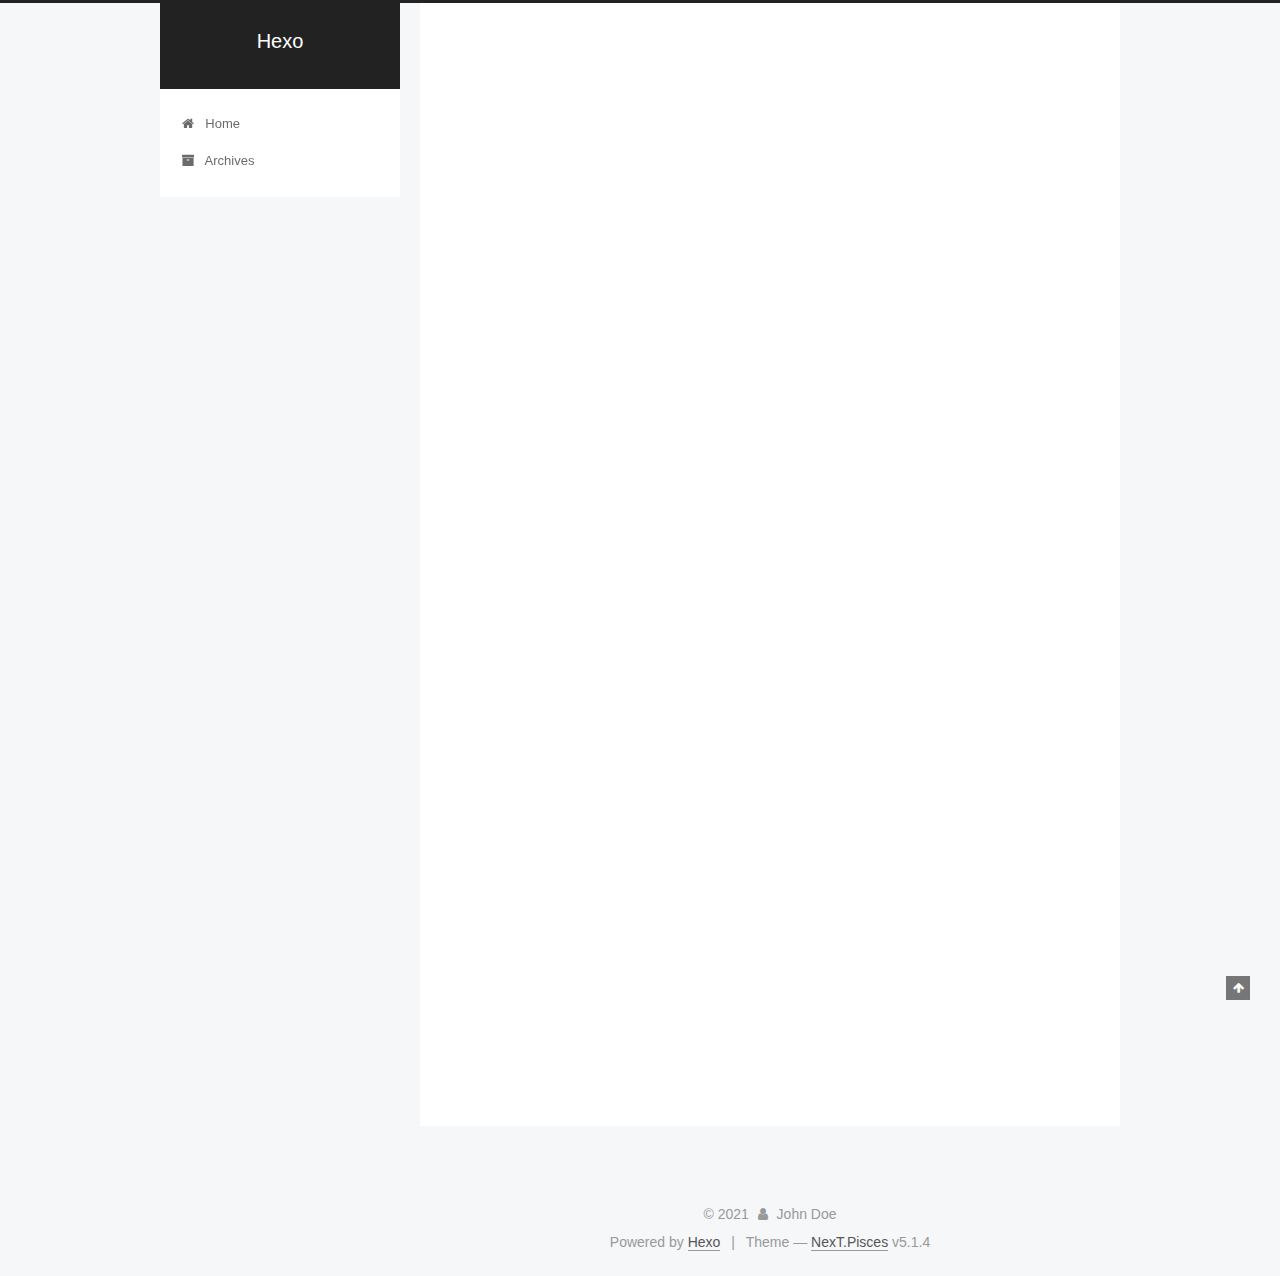
<file: 2021/07/04/hello-world/index.html>
<!DOCTYPE html>



  


<html class="theme-next pisces use-motion" lang="en">
<head>
  <meta charset="UTF-8"/>
<meta http-equiv="X-UA-Compatible" content="IE=edge" />
<meta name="viewport" content="width=device-width, initial-scale=1, maximum-scale=1"/>
<meta name="theme-color" content="#222">









<meta http-equiv="Cache-Control" content="no-transform" />
<meta http-equiv="Cache-Control" content="no-siteapp" />
















  
  
  <link href="/lib/fancybox/source/jquery.fancybox.css?v=2.1.5" rel="stylesheet" type="text/css" />







<link href="/lib/font-awesome/css/font-awesome.min.css?v=4.6.2" rel="stylesheet" type="text/css" />

<link href="/css/main.css?v=5.1.4" rel="stylesheet" type="text/css" />


  <link rel="apple-touch-icon" sizes="180x180" href="/images/apple-touch-icon-next.png?v=5.1.4">


  <link rel="icon" type="image/png" sizes="32x32" href="/images/favicon-32x32-next.png?v=5.1.4">


  <link rel="icon" type="image/png" sizes="16x16" href="/images/favicon-16x16-next.png?v=5.1.4">


  <link rel="mask-icon" href="/images/logo.svg?v=5.1.4" color="#222">





  <meta name="keywords" content="Hexo, NexT" />










<meta name="description" content="Welcome to Hexo! This is your very first post. Check documentation for more info. If you get any problems when using Hexo, you can find the answer in troubleshooting or you can ask me on GitHub. Quick">
<meta property="og:type" content="article">
<meta property="og:title" content="Hello World">
<meta property="og:url" content="http://example.com/2021/07/04/hello-world/index.html">
<meta property="og:site_name" content="Hexo">
<meta property="og:description" content="Welcome to Hexo! This is your very first post. Check documentation for more info. If you get any problems when using Hexo, you can find the answer in troubleshooting or you can ask me on GitHub. Quick">
<meta property="og:locale" content="en_US">
<meta property="article:published_time" content="2021-07-04T08:50:49.391Z">
<meta property="article:modified_time" content="1985-10-26T08:15:00.000Z">
<meta property="article:author" content="John Doe">
<meta name="twitter:card" content="summary">



<script type="text/javascript" id="hexo.configurations">
  var NexT = window.NexT || {};
  var CONFIG = {
    root: '',
    scheme: 'Pisces',
    version: '5.1.4',
    sidebar: {"position":"left","display":"post","offset":12,"b2t":false,"scrollpercent":false,"onmobile":false},
    fancybox: true,
    tabs: true,
    motion: {"enable":true,"async":false,"transition":{"post_block":"fadeIn","post_header":"slideDownIn","post_body":"slideDownIn","coll_header":"slideLeftIn","sidebar":"slideUpIn"}},
    duoshuo: {
      userId: '0',
      author: 'Author'
    },
    algolia: {
      applicationID: '',
      apiKey: '',
      indexName: '',
      hits: {"per_page":10},
      labels: {"input_placeholder":"Search for Posts","hits_empty":"We didn't find any results for the search: ${query}","hits_stats":"${hits} results found in ${time} ms"}
    }
  };
</script>



  <link rel="canonical" href="http://example.com/2021/07/04/hello-world/"/>





  <title>Hello World | Hexo</title>
  








<meta name="generator" content="Hexo 5.4.0"></head>

<body itemscope itemtype="http://schema.org/WebPage" lang="en">

  
  
    
  

  <div class="container sidebar-position-left page-post-detail">
    <div class="headband"></div>

    <header id="header" class="header" itemscope itemtype="http://schema.org/WPHeader">
      <div class="header-inner"><div class="site-brand-wrapper">
  <div class="site-meta ">
    

    <div class="custom-logo-site-title">
      <a href="/"  class="brand" rel="start">
        <span class="logo-line-before"><i></i></span>
        <span class="site-title">Hexo</span>
        <span class="logo-line-after"><i></i></span>
      </a>
    </div>
      
        <p class="site-subtitle"></p>
      
  </div>

  <div class="site-nav-toggle">
    <button>
      <span class="btn-bar"></span>
      <span class="btn-bar"></span>
      <span class="btn-bar"></span>
    </button>
  </div>
</div>

<nav class="site-nav">
  

  
    <ul id="menu" class="menu">
      
        
        <li class="menu-item menu-item-home">
          <a href="/%20" rel="section">
            
              <i class="menu-item-icon fa fa-fw fa-home"></i> <br />
            
            Home
          </a>
        </li>
      
        
        <li class="menu-item menu-item-archives">
          <a href="/archives/%20" rel="section">
            
              <i class="menu-item-icon fa fa-fw fa-archive"></i> <br />
            
            Archives
          </a>
        </li>
      

      
    </ul>
  

  
</nav>



 </div>
    </header>

    <main id="main" class="main">
      <div class="main-inner">
        <div class="content-wrap">
          <div id="content" class="content">
            

  <div id="posts" class="posts-expand">
    

  

  
  
  

  <article class="post post-type-normal" itemscope itemtype="http://schema.org/Article">
  
  
  
  <div class="post-block">
    <link itemprop="mainEntityOfPage" href="http://example.com/2021/07/04/hello-world/">

    <span hidden itemprop="author" itemscope itemtype="http://schema.org/Person">
      <meta itemprop="name" content="">
      <meta itemprop="description" content="">
      <meta itemprop="image" content="/images/avatar.gif">
    </span>

    <span hidden itemprop="publisher" itemscope itemtype="http://schema.org/Organization">
      <meta itemprop="name" content="Hexo">
    </span>

    
      <header class="post-header">

        
        
          <h1 class="post-title" itemprop="name headline">Hello World</h1>
        

        <div class="post-meta">
          <span class="post-time">
            
              <span class="post-meta-item-icon">
                <i class="fa fa-calendar-o"></i>
              </span>
              
                <span class="post-meta-item-text">Posted on</span>
              
              <time title="Post created" itemprop="dateCreated datePublished" datetime="2021-07-04T16:50:49+08:00">
                2021-07-04
              </time>
            

            

            
          </span>

          

          
            
          

          
          

          

          

          

        </div>
      </header>
    

    
    
    
    <div class="post-body" itemprop="articleBody">

      
      

      
        <p>Welcome to <a target="_blank" rel="noopener" href="https://hexo.io/">Hexo</a>! This is your very first post. Check <a target="_blank" rel="noopener" href="https://hexo.io/docs/">documentation</a> for more info. If you get any problems when using Hexo, you can find the answer in <a target="_blank" rel="noopener" href="https://hexo.io/docs/troubleshooting.html">troubleshooting</a> or you can ask me on <a target="_blank" rel="noopener" href="https://github.com/hexojs/hexo/issues">GitHub</a>.</p>
<h2 id="Quick-Start"><a href="#Quick-Start" class="headerlink" title="Quick Start"></a>Quick Start</h2><h3 id="Create-a-new-post"><a href="#Create-a-new-post" class="headerlink" title="Create a new post"></a>Create a new post</h3><figure class="highlight bash"><table><tr><td class="gutter"><pre><span class="line">1</span><br></pre></td><td class="code"><pre><span class="line">$ hexo new <span class="string">&quot;My New Post&quot;</span></span><br></pre></td></tr></table></figure>

<p>More info: <a target="_blank" rel="noopener" href="https://hexo.io/docs/writing.html">Writing</a></p>
<h3 id="Run-server"><a href="#Run-server" class="headerlink" title="Run server"></a>Run server</h3><figure class="highlight bash"><table><tr><td class="gutter"><pre><span class="line">1</span><br></pre></td><td class="code"><pre><span class="line">$ hexo server</span><br></pre></td></tr></table></figure>

<p>More info: <a target="_blank" rel="noopener" href="https://hexo.io/docs/server.html">Server</a></p>
<h3 id="Generate-static-files"><a href="#Generate-static-files" class="headerlink" title="Generate static files"></a>Generate static files</h3><figure class="highlight bash"><table><tr><td class="gutter"><pre><span class="line">1</span><br></pre></td><td class="code"><pre><span class="line">$ hexo generate</span><br></pre></td></tr></table></figure>

<p>More info: <a target="_blank" rel="noopener" href="https://hexo.io/docs/generating.html">Generating</a></p>
<h3 id="Deploy-to-remote-sites"><a href="#Deploy-to-remote-sites" class="headerlink" title="Deploy to remote sites"></a>Deploy to remote sites</h3><figure class="highlight bash"><table><tr><td class="gutter"><pre><span class="line">1</span><br></pre></td><td class="code"><pre><span class="line">$ hexo deploy</span><br></pre></td></tr></table></figure>

<p>More info: <a target="_blank" rel="noopener" href="https://hexo.io/docs/one-command-deployment.html">Deployment</a></p>

      
    </div>
    
    
    

    

    

    

    <footer class="post-footer">
      

      
      
      

      
        <div class="post-nav">
          <div class="post-nav-next post-nav-item">
            
          </div>

          <span class="post-nav-divider"></span>

          <div class="post-nav-prev post-nav-item">
            
              <a href="/2021/07/04/%E6%88%91%E7%9A%84%E7%AC%AC%E4%B8%80%E7%AF%87%E5%8D%9A%E5%AE%A2%E6%96%87%E7%AB%A0/" rel="prev" title="我的第一篇博客文章">
                我的第一篇博客文章 <i class="fa fa-chevron-right"></i>
              </a>
            
          </div>
        </div>
      

      
      
    </footer>
  </div>
  
  
  
  </article>



    <div class="post-spread">
      
    </div>
  </div>


          </div>
          


          

  



        </div>
        
          
  
  <div class="sidebar-toggle">
    <div class="sidebar-toggle-line-wrap">
      <span class="sidebar-toggle-line sidebar-toggle-line-first"></span>
      <span class="sidebar-toggle-line sidebar-toggle-line-middle"></span>
      <span class="sidebar-toggle-line sidebar-toggle-line-last"></span>
    </div>
  </div>

  <aside id="sidebar" class="sidebar">
    
    <div class="sidebar-inner">

      

      
        <ul class="sidebar-nav motion-element">
          <li class="sidebar-nav-toc sidebar-nav-active" data-target="post-toc-wrap">
            Table of Contents
          </li>
          <li class="sidebar-nav-overview" data-target="site-overview-wrap">
            Overview
          </li>
        </ul>
      

      <section class="site-overview-wrap sidebar-panel">
        <div class="site-overview">
          <div class="site-author motion-element" itemprop="author" itemscope itemtype="http://schema.org/Person">
            
              <p class="site-author-name" itemprop="name"></p>
              <p class="site-description motion-element" itemprop="description"></p>
          </div>

          <nav class="site-state motion-element">

            
              <div class="site-state-item site-state-posts">
              
                <a href="/archives/%20%7C%7C%20archive">
              
                  <span class="site-state-item-count">2</span>
                  <span class="site-state-item-name">posts</span>
                </a>
              </div>
            

            

            

          </nav>

          

          

          
          

          
          

          

        </div>
      </section>

      
      <!--noindex-->
        <section class="post-toc-wrap motion-element sidebar-panel sidebar-panel-active">
          <div class="post-toc">

            
              
            

            
              <div class="post-toc-content"><ol class="nav"><li class="nav-item nav-level-2"><a class="nav-link" href="#Quick-Start"><span class="nav-number">1.</span> <span class="nav-text">Quick Start</span></a><ol class="nav-child"><li class="nav-item nav-level-3"><a class="nav-link" href="#Create-a-new-post"><span class="nav-number">1.1.</span> <span class="nav-text">Create a new post</span></a></li><li class="nav-item nav-level-3"><a class="nav-link" href="#Run-server"><span class="nav-number">1.2.</span> <span class="nav-text">Run server</span></a></li><li class="nav-item nav-level-3"><a class="nav-link" href="#Generate-static-files"><span class="nav-number">1.3.</span> <span class="nav-text">Generate static files</span></a></li><li class="nav-item nav-level-3"><a class="nav-link" href="#Deploy-to-remote-sites"><span class="nav-number">1.4.</span> <span class="nav-text">Deploy to remote sites</span></a></li></ol></li></ol></div>
            

          </div>
        </section>
      <!--/noindex-->
      

      

    </div>
  </aside>


        
      </div>
    </main>

    <footer id="footer" class="footer">
      <div class="footer-inner">
        <div class="copyright">&copy; <span itemprop="copyrightYear">2021</span>
  <span class="with-love">
    <i class="fa fa-user"></i>
  </span>
  <span class="author" itemprop="copyrightHolder">John Doe</span>

  
</div>


  <div class="powered-by">Powered by <a class="theme-link" target="_blank" href="https://hexo.io">Hexo</a></div>



  <span class="post-meta-divider">|</span>



  <div class="theme-info">Theme &mdash; <a class="theme-link" target="_blank" href="https://github.com/iissnan/hexo-theme-next">NexT.Pisces</a> v5.1.4</div>




        







        
      </div>
    </footer>

    
      <div class="back-to-top">
        <i class="fa fa-arrow-up"></i>
        
      </div>
    

    

  </div>

  

<script type="text/javascript">
  if (Object.prototype.toString.call(window.Promise) !== '[object Function]') {
    window.Promise = null;
  }
</script>









  












  
  
    <script type="text/javascript" src="/lib/jquery/index.js?v=2.1.3"></script>
  

  
  
    <script type="text/javascript" src="/lib/fastclick/lib/fastclick.min.js?v=1.0.6"></script>
  

  
  
    <script type="text/javascript" src="/lib/jquery_lazyload/jquery.lazyload.js?v=1.9.7"></script>
  

  
  
    <script type="text/javascript" src="/lib/velocity/velocity.min.js?v=1.2.1"></script>
  

  
  
    <script type="text/javascript" src="/lib/velocity/velocity.ui.min.js?v=1.2.1"></script>
  

  
  
    <script type="text/javascript" src="/lib/fancybox/source/jquery.fancybox.pack.js?v=2.1.5"></script>
  


  


  <script type="text/javascript" src="/js/src/utils.js?v=5.1.4"></script>

  <script type="text/javascript" src="/js/src/motion.js?v=5.1.4"></script>



  
  


  <script type="text/javascript" src="/js/src/affix.js?v=5.1.4"></script>

  <script type="text/javascript" src="/js/src/schemes/pisces.js?v=5.1.4"></script>



  
  <script type="text/javascript" src="/js/src/scrollspy.js?v=5.1.4"></script>
<script type="text/javascript" src="/js/src/post-details.js?v=5.1.4"></script>



  


  <script type="text/javascript" src="/js/src/bootstrap.js?v=5.1.4"></script>



  


  




	





  





  












  





  

  

  

  
  

  

  

  

</body>
</html>
</file>
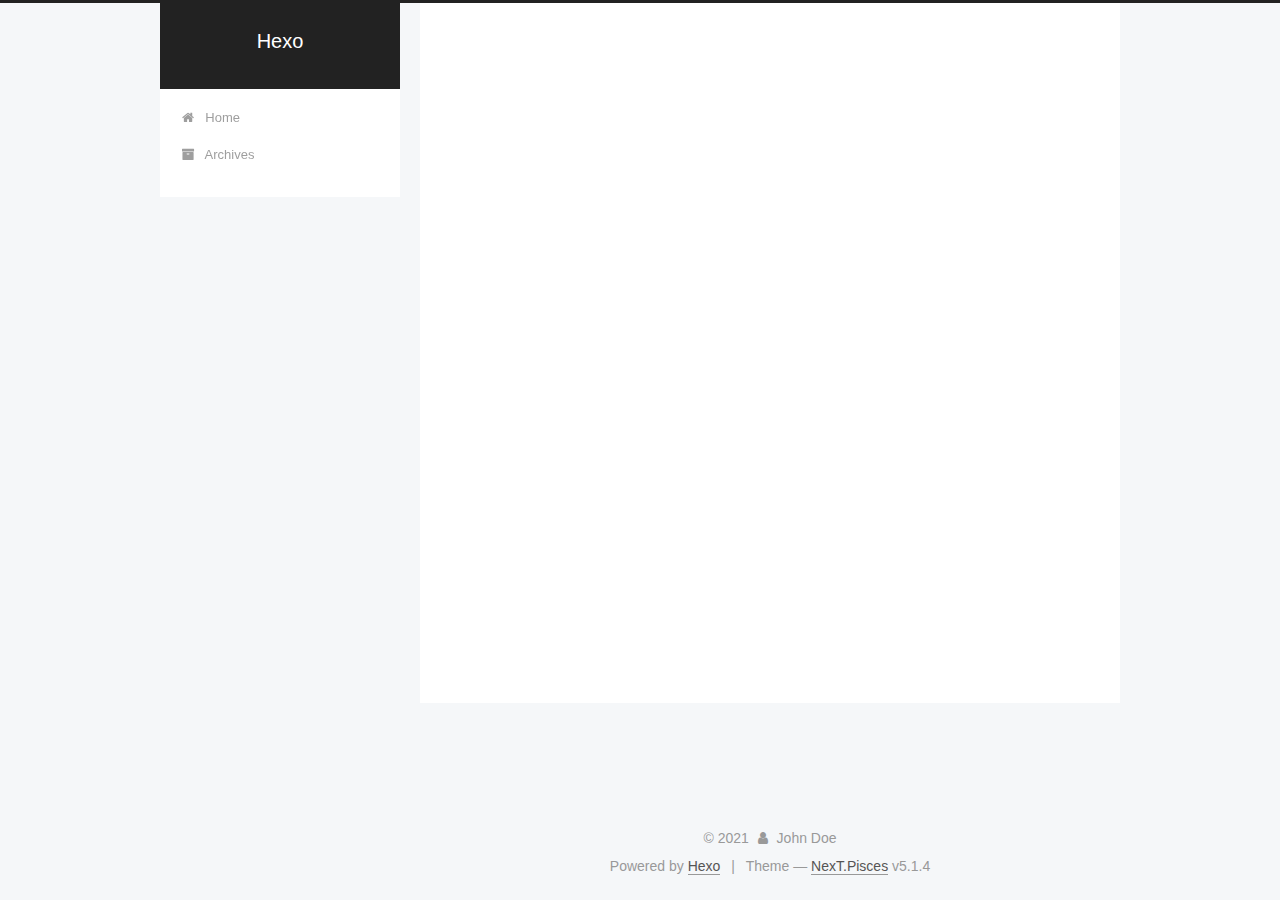
<file: 2021/07/04/我的第一篇博客文章/index.html>
<!DOCTYPE html>



  


<html class="theme-next pisces use-motion" lang="en">
<head>
  <meta charset="UTF-8"/>
<meta http-equiv="X-UA-Compatible" content="IE=edge" />
<meta name="viewport" content="width=device-width, initial-scale=1, maximum-scale=1"/>
<meta name="theme-color" content="#222">









<meta http-equiv="Cache-Control" content="no-transform" />
<meta http-equiv="Cache-Control" content="no-siteapp" />
















  
  
  <link href="/lib/fancybox/source/jquery.fancybox.css?v=2.1.5" rel="stylesheet" type="text/css" />







<link href="/lib/font-awesome/css/font-awesome.min.css?v=4.6.2" rel="stylesheet" type="text/css" />

<link href="/css/main.css?v=5.1.4" rel="stylesheet" type="text/css" />


  <link rel="apple-touch-icon" sizes="180x180" href="/images/apple-touch-icon-next.png?v=5.1.4">


  <link rel="icon" type="image/png" sizes="32x32" href="/images/favicon-32x32-next.png?v=5.1.4">


  <link rel="icon" type="image/png" sizes="16x16" href="/images/favicon-16x16-next.png?v=5.1.4">


  <link rel="mask-icon" href="/images/logo.svg?v=5.1.4" color="#222">





  <meta name="keywords" content="Hexo, NexT" />










<meta property="og:type" content="article">
<meta property="og:title" content="我的第一篇博客文章">
<meta property="og:url" content="http://example.com/2021/07/04/%E6%88%91%E7%9A%84%E7%AC%AC%E4%B8%80%E7%AF%87%E5%8D%9A%E5%AE%A2%E6%96%87%E7%AB%A0/index.html">
<meta property="og:site_name" content="Hexo">
<meta property="og:locale" content="en_US">
<meta property="article:published_time" content="2021-07-04T08:52:12.000Z">
<meta property="article:modified_time" content="2021-07-04T08:52:12.825Z">
<meta property="article:author" content="John Doe">
<meta name="twitter:card" content="summary">



<script type="text/javascript" id="hexo.configurations">
  var NexT = window.NexT || {};
  var CONFIG = {
    root: '',
    scheme: 'Pisces',
    version: '5.1.4',
    sidebar: {"position":"left","display":"post","offset":12,"b2t":false,"scrollpercent":false,"onmobile":false},
    fancybox: true,
    tabs: true,
    motion: {"enable":true,"async":false,"transition":{"post_block":"fadeIn","post_header":"slideDownIn","post_body":"slideDownIn","coll_header":"slideLeftIn","sidebar":"slideUpIn"}},
    duoshuo: {
      userId: '0',
      author: 'Author'
    },
    algolia: {
      applicationID: '',
      apiKey: '',
      indexName: '',
      hits: {"per_page":10},
      labels: {"input_placeholder":"Search for Posts","hits_empty":"We didn't find any results for the search: ${query}","hits_stats":"${hits} results found in ${time} ms"}
    }
  };
</script>



  <link rel="canonical" href="http://example.com/2021/07/04/我的第一篇博客文章/"/>





  <title>我的第一篇博客文章 | Hexo</title>
  








<meta name="generator" content="Hexo 5.4.0"></head>

<body itemscope itemtype="http://schema.org/WebPage" lang="en">

  
  
    
  

  <div class="container sidebar-position-left page-post-detail">
    <div class="headband"></div>

    <header id="header" class="header" itemscope itemtype="http://schema.org/WPHeader">
      <div class="header-inner"><div class="site-brand-wrapper">
  <div class="site-meta ">
    

    <div class="custom-logo-site-title">
      <a href="/"  class="brand" rel="start">
        <span class="logo-line-before"><i></i></span>
        <span class="site-title">Hexo</span>
        <span class="logo-line-after"><i></i></span>
      </a>
    </div>
      
        <p class="site-subtitle"></p>
      
  </div>

  <div class="site-nav-toggle">
    <button>
      <span class="btn-bar"></span>
      <span class="btn-bar"></span>
      <span class="btn-bar"></span>
    </button>
  </div>
</div>

<nav class="site-nav">
  

  
    <ul id="menu" class="menu">
      
        
        <li class="menu-item menu-item-home">
          <a href="/%20" rel="section">
            
              <i class="menu-item-icon fa fa-fw fa-home"></i> <br />
            
            Home
          </a>
        </li>
      
        
        <li class="menu-item menu-item-archives">
          <a href="/archives/%20" rel="section">
            
              <i class="menu-item-icon fa fa-fw fa-archive"></i> <br />
            
            Archives
          </a>
        </li>
      

      
    </ul>
  

  
</nav>



 </div>
    </header>

    <main id="main" class="main">
      <div class="main-inner">
        <div class="content-wrap">
          <div id="content" class="content">
            

  <div id="posts" class="posts-expand">
    

  

  
  
  

  <article class="post post-type-normal" itemscope itemtype="http://schema.org/Article">
  
  
  
  <div class="post-block">
    <link itemprop="mainEntityOfPage" href="http://example.com/2021/07/04/%E6%88%91%E7%9A%84%E7%AC%AC%E4%B8%80%E7%AF%87%E5%8D%9A%E5%AE%A2%E6%96%87%E7%AB%A0/">

    <span hidden itemprop="author" itemscope itemtype="http://schema.org/Person">
      <meta itemprop="name" content="">
      <meta itemprop="description" content="">
      <meta itemprop="image" content="/images/avatar.gif">
    </span>

    <span hidden itemprop="publisher" itemscope itemtype="http://schema.org/Organization">
      <meta itemprop="name" content="Hexo">
    </span>

    
      <header class="post-header">

        
        
          <h1 class="post-title" itemprop="name headline">我的第一篇博客文章</h1>
        

        <div class="post-meta">
          <span class="post-time">
            
              <span class="post-meta-item-icon">
                <i class="fa fa-calendar-o"></i>
              </span>
              
                <span class="post-meta-item-text">Posted on</span>
              
              <time title="Post created" itemprop="dateCreated datePublished" datetime="2021-07-04T16:52:12+08:00">
                2021-07-04
              </time>
            

            

            
          </span>

          

          
            
          

          
          

          

          

          

        </div>
      </header>
    

    
    
    
    <div class="post-body" itemprop="articleBody">

      
      

      
        
      
    </div>
    
    
    

    

    

    

    <footer class="post-footer">
      

      
      
      

      
        <div class="post-nav">
          <div class="post-nav-next post-nav-item">
            
              <a href="/2021/07/04/hello-world/" rel="next" title="Hello World">
                <i class="fa fa-chevron-left"></i> Hello World
              </a>
            
          </div>

          <span class="post-nav-divider"></span>

          <div class="post-nav-prev post-nav-item">
            
          </div>
        </div>
      

      
      
    </footer>
  </div>
  
  
  
  </article>



    <div class="post-spread">
      
    </div>
  </div>


          </div>
          


          

  



        </div>
        
          
  
  <div class="sidebar-toggle">
    <div class="sidebar-toggle-line-wrap">
      <span class="sidebar-toggle-line sidebar-toggle-line-first"></span>
      <span class="sidebar-toggle-line sidebar-toggle-line-middle"></span>
      <span class="sidebar-toggle-line sidebar-toggle-line-last"></span>
    </div>
  </div>

  <aside id="sidebar" class="sidebar">
    
    <div class="sidebar-inner">

      

      

      <section class="site-overview-wrap sidebar-panel sidebar-panel-active">
        <div class="site-overview">
          <div class="site-author motion-element" itemprop="author" itemscope itemtype="http://schema.org/Person">
            
              <p class="site-author-name" itemprop="name"></p>
              <p class="site-description motion-element" itemprop="description"></p>
          </div>

          <nav class="site-state motion-element">

            
              <div class="site-state-item site-state-posts">
              
                <a href="/archives/%20%7C%7C%20archive">
              
                  <span class="site-state-item-count">2</span>
                  <span class="site-state-item-name">posts</span>
                </a>
              </div>
            

            

            

          </nav>

          

          

          
          

          
          

          

        </div>
      </section>

      

      

    </div>
  </aside>


        
      </div>
    </main>

    <footer id="footer" class="footer">
      <div class="footer-inner">
        <div class="copyright">&copy; <span itemprop="copyrightYear">2021</span>
  <span class="with-love">
    <i class="fa fa-user"></i>
  </span>
  <span class="author" itemprop="copyrightHolder">John Doe</span>

  
</div>


  <div class="powered-by">Powered by <a class="theme-link" target="_blank" href="https://hexo.io">Hexo</a></div>



  <span class="post-meta-divider">|</span>



  <div class="theme-info">Theme &mdash; <a class="theme-link" target="_blank" href="https://github.com/iissnan/hexo-theme-next">NexT.Pisces</a> v5.1.4</div>




        







        
      </div>
    </footer>

    
      <div class="back-to-top">
        <i class="fa fa-arrow-up"></i>
        
      </div>
    

    

  </div>

  

<script type="text/javascript">
  if (Object.prototype.toString.call(window.Promise) !== '[object Function]') {
    window.Promise = null;
  }
</script>









  












  
  
    <script type="text/javascript" src="/lib/jquery/index.js?v=2.1.3"></script>
  

  
  
    <script type="text/javascript" src="/lib/fastclick/lib/fastclick.min.js?v=1.0.6"></script>
  

  
  
    <script type="text/javascript" src="/lib/jquery_lazyload/jquery.lazyload.js?v=1.9.7"></script>
  

  
  
    <script type="text/javascript" src="/lib/velocity/velocity.min.js?v=1.2.1"></script>
  

  
  
    <script type="text/javascript" src="/lib/velocity/velocity.ui.min.js?v=1.2.1"></script>
  

  
  
    <script type="text/javascript" src="/lib/fancybox/source/jquery.fancybox.pack.js?v=2.1.5"></script>
  


  


  <script type="text/javascript" src="/js/src/utils.js?v=5.1.4"></script>

  <script type="text/javascript" src="/js/src/motion.js?v=5.1.4"></script>



  
  


  <script type="text/javascript" src="/js/src/affix.js?v=5.1.4"></script>

  <script type="text/javascript" src="/js/src/schemes/pisces.js?v=5.1.4"></script>



  
  <script type="text/javascript" src="/js/src/scrollspy.js?v=5.1.4"></script>
<script type="text/javascript" src="/js/src/post-details.js?v=5.1.4"></script>



  


  <script type="text/javascript" src="/js/src/bootstrap.js?v=5.1.4"></script>



  


  




	





  





  












  





  

  

  

  
  

  

  

  

</body>
</html>
</file>
<file: css/main.css>
/* normalize.css v3.0.2 | MIT License | git.io/normalize */
html {
  font-family: sans-serif; /* 1 */
  -ms-text-size-adjust: 100%; /* 2 */
  -webkit-text-size-adjust: 100%; /* 2 */
}
body {
  margin: 0;
}
article,
aside,
details,
figcaption,
figure,
footer,
header,
hgroup,
main,
menu,
nav,
section,
summary {
  display: block;
}
audio,
canvas,
progress,
video {
  display: inline-block; /* 1 */
  vertical-align: baseline; /* 2 */
}
audio:not([controls]) {
  display: none;
  height: 0;
}
[hidden],
template {
  display: none;
}
a {
  background-color: transparent;
}
a:active,
a:hover {
  outline: 0;
}
abbr[title] {
  border-bottom: 1px dotted;
}
b,
strong {
  font-weight: bold;
}
dfn {
  font-style: italic;
}
h1 {
  font-size: 2em;
  margin: 0.67em 0;
}
mark {
  background: #ff0;
  color: #000;
}
small {
  font-size: 80%;
}
sub,
sup {
  font-size: 75%;
  line-height: 0;
  position: relative;
  vertical-align: baseline;
}
sup {
  top: -0.5em;
}
sub {
  bottom: -0.25em;
}
img {
  border: 0;
}
svg:not(:root) {
  overflow: hidden;
}
figure {
  margin: 1em 40px;
}
hr {
  -moz-box-sizing: content-box;
  box-sizing: content-box;
  height: 0;
}
pre {
  overflow: auto;
}
code,
kbd,
pre,
samp {
  font-family: monospace, monospace;
  font-size: 1em;
}
button,
input,
optgroup,
select,
textarea {
  color: inherit; /* 1 */
  font: inherit; /* 2 */
  margin: 0; /* 3 */
}
button {
  overflow: visible;
}
button,
select {
  text-transform: none;
}
button,
html input[type="button"],
input[type="reset"],
input[type="submit"] {
  -webkit-appearance: button; /* 2 */
  cursor: pointer; /* 3 */
}
button[disabled],
html input[disabled] {
  cursor: default;
}
button::-moz-focus-inner,
input::-moz-focus-inner {
  border: 0;
  padding: 0;
}
input {
  line-height: normal;
}
input[type="checkbox"],
input[type="radio"] {
  box-sizing: border-box; /* 1 */
  padding: 0; /* 2 */
}
input[type="number"]::-webkit-inner-spin-button,
input[type="number"]::-webkit-outer-spin-button {
  height: auto;
}
input[type="search"] {
  -webkit-appearance: textfield; /* 1 */
  -moz-box-sizing: content-box;
  -webkit-box-sizing: content-box; /* 2 */
  box-sizing: content-box;
}
input[type="search"]::-webkit-search-cancel-button,
input[type="search"]::-webkit-search-decoration {
  -webkit-appearance: none;
}
fieldset {
  border: 1px solid #c0c0c0;
  margin: 0 2px;
  padding: 0.35em 0.625em 0.75em;
}
legend {
  border: 0; /* 1 */
  padding: 0; /* 2 */
}
textarea {
  overflow: auto;
}
optgroup {
  font-weight: bold;
}
table {
  border-collapse: collapse;
  border-spacing: 0;
}
td,
th {
  padding: 0;
}
::selection {
  background: #262a30;
  color: #fff;
}
body {
  position: relative;
  font-family: 'Lato', "PingFang SC", "Microsoft YaHei", sans-serif;
  font-size: 14px;
  line-height: 2;
  color: #555;
  background: #f5f7f9;
}
@media (max-width: 767px) {
  body {
    padding-right: 0 !important;
  }
}
@media (min-width: 768px) and (max-width: 991px) {
  body {
    padding-right: 0 !important;
  }
}
@media (min-width: 1600px) {
  body {
    font-size: 16px;
  }
}
h1,
h2,
h3,
h4,
h5,
h6 {
  margin: 0;
  padding: 0;
  font-weight: bold;
  line-height: 1.5;
  font-family: 'Lato', "PingFang SC", "Microsoft YaHei", sans-serif;
}
h2,
h3,
h4,
h5,
h6 {
  margin: 20px 0 15px;
}
h1 {
  font-size: 22px;
}
@media (max-width: 767px) {
  h1 {
    font-size: 18px;
  }
}
h2 {
  font-size: 20px;
}
@media (max-width: 767px) {
  h2 {
    font-size: 16px;
  }
}
h3 {
  font-size: 18px;
}
@media (max-width: 767px) {
  h3 {
    font-size: 14px;
  }
}
h4 {
  font-size: 16px;
}
@media (max-width: 767px) {
  h4 {
    font-size: 12px;
  }
}
h5 {
  font-size: 14px;
}
@media (max-width: 767px) {
  h5 {
    font-size: 10px;
  }
}
h6 {
  font-size: 12px;
}
@media (max-width: 767px) {
  h6 {
    font-size: 8px;
  }
}
p {
  margin: 0 0 20px 0;
}
a {
  color: #555;
  text-decoration: none;
  outline: none;
  border-bottom: 1px solid #999;
  word-wrap: break-word;
}
a:hover {
  color: #222;
  border-bottom-color: #222;
}
blockquote {
  margin: 0;
  padding: 0;
}
img {
  display: block;
  margin: auto;
  max-width: 100%;
  height: auto;
}
hr {
  margin: 40px 0;
  height: 3px;
  border: none;
  background-color: #ddd;
  background-image: repeating-linear-gradient(-45deg, #fff, #fff 4px, transparent 4px, transparent 8px);
}
blockquote {
  padding: 0 15px;
  color: #666;
  border-left: 4px solid #ddd;
}
blockquote cite::before {
  content: "-";
  padding: 0 5px;
}
dt {
  font-weight: 700;
}
dd {
  margin: 0;
  padding: 0;
}
kbd {
  border: 1px solid #ccc;
  border-radius: 0.2em;
  box-shadow: 0.1em 0.1em 0.2em rgba(0,0,0,0.1);
  background-color: #f9f9f9;
  font-family: inherit;
  background-image: -webkit-linear-gradient(top, #eee, #fff, #eee);
  padding: 0.1em 0.3em;
  white-space: nowrap;
}
.text-left {
  text-align: left;
}
.text-center {
  text-align: center;
}
.text-right {
  text-align: right;
}
.text-justify {
  text-align: justify;
}
.text-nowrap {
  white-space: nowrap;
}
.text-lowercase {
  text-transform: lowercase;
}
.text-uppercase {
  text-transform: uppercase;
}
.text-capitalize {
  text-transform: capitalize;
}
.center-block {
  display: block;
  margin-left: auto;
  margin-right: auto;
}
.clearfix:before,
.clearfix:after {
  content: " ";
  display: table;
}
.clearfix:after {
  clear: both;
}
.pullquote {
  width: 45%;
}
.pullquote.left {
  float: left;
  margin-left: 5px;
  margin-right: 10px;
}
.pullquote.right {
  float: right;
  margin-left: 10px;
  margin-right: 5px;
}
.affix.affix.affix {
  position: fixed;
}
.translation {
  margin-top: -20px;
  font-size: 14px;
  color: #999;
}
.scrollbar-measure {
  width: 100px;
  height: 100px;
  overflow: scroll;
  position: absolute;
  top: -9999px;
}
.use-motion .motion-element {
  opacity: 0;
}
table {
  margin: 20px 0;
  width: 100%;
  border-collapse: collapse;
  border-spacing: 0;
  border: 1px solid #ddd;
  font-size: 14px;
  table-layout: fixed;
  word-wrap: break-all;
}
table>tbody>tr:nth-of-type(odd) {
  background-color: #f9f9f9;
}
table>tbody>tr:hover {
  background-color: #f5f5f5;
}
caption,
th,
td {
  padding: 8px;
  text-align: left;
  vertical-align: middle;
  font-weight: normal;
}
th,
td {
  border-bottom: 3px solid #ddd;
  border-right: 1px solid #eee;
}
th {
  padding-bottom: 10px;
  font-weight: 700;
}
td {
  border-bottom-width: 1px;
}
html,
body {
  height: 100%;
}
.container {
  position: relative;
  min-height: 100%;
}
.header-inner {
  margin: 0 auto;
  padding: 100px 0 70px;
  width: 700px;
}
@media (min-width: 1600px) {
  .container .header-inner {
    width: 900px;
  }
}
.main {
  padding-bottom: 150px;
}
.main-inner {
  margin: 0 auto;
  width: 700px;
}
@media (min-width: 1600px) {
  .container .main-inner {
    width: 900px;
  }
}
.footer {
  position: absolute;
  left: 0;
  bottom: 0;
  width: 100%;
  min-height: 50px;
}
.footer-inner {
  box-sizing: border-box;
  margin: 20px auto;
  width: 700px;
}
@media (min-width: 1600px) {
  .container .footer-inner {
    width: 900px;
  }
}
pre,
.highlight {
  overflow: auto;
  margin: 20px 0;
  padding: 0;
  font-size: 13px;
  color: #4d4d4c;
  background: #f7f7f7;
  line-height: 1.6;
}
pre,
code {
  font-family: consolas, Menlo, "PingFang SC", "Microsoft YaHei", monospace;
}
code {
  padding: 2px 4px;
  word-wrap: break-word;
  color: #555;
  background: #eee;
  border-radius: 3px;
  font-size: 13px;
}
pre {
  padding: 10px;
}
pre code {
  padding: 0;
  color: #4d4d4c;
  background: none;
  text-shadow: none;
}
.highlight {
  border-radius: 1px;
}
.highlight pre {
  border: none;
  margin: 0;
  padding: 10px 0;
}
.highlight table {
  margin: 0;
  width: auto;
  border: none;
}
.highlight td {
  border: none;
  padding: 0;
}
.highlight figcaption {
  font-size: 1em;
  color: #4d4d4c;
  line-height: 1em;
  margin-bottom: 1em;
}
.highlight figcaption:before,
.highlight figcaption:after {
  content: " ";
  display: table;
}
.highlight figcaption:after {
  clear: both;
}
.highlight figcaption a {
  float: right;
  color: #4d4d4c;
}
.highlight figcaption a:hover {
  border-bottom-color: #4d4d4c;
}
.highlight .gutter pre {
  padding-left: 10px;
  padding-right: 10px;
  color: #869194;
  text-align: right;
  background-color: #eff2f3;
}
.highlight .code pre {
  width: 100%;
  padding-left: 10px;
  padding-right: 10px;
  background-color: #f7f7f7;
}
.highlight .line {
  height: 20px;
}
.gutter {
  -webkit-user-select: none;
  -moz-user-select: none;
  -ms-user-select: none;
  user-select: none;
}
.gist table {
  width: auto;
}
.gist table td {
  border: none;
}
pre .deletion {
  background: #fdd;
}
pre .addition {
  background: #dfd;
}
pre .meta {
  color: #8959a8;
}
pre .comment {
  color: #8e908c;
}
pre .variable,
pre .attribute,
pre .tag,
pre .regexp,
pre .ruby .constant,
pre .xml .tag .title,
pre .xml .pi,
pre .xml .doctype,
pre .html .doctype,
pre .css .id,
pre .css .class,
pre .css .pseudo {
  color: #c82829;
}
pre .number,
pre .preprocessor,
pre .built_in,
pre .literal,
pre .params,
pre .constant,
pre .command {
  color: #f5871f;
}
pre .ruby .class .title,
pre .css .rules .attribute,
pre .string,
pre .value,
pre .inheritance,
pre .header,
pre .ruby .symbol,
pre .xml .cdata,
pre .special,
pre .number,
pre .formula {
  color: #718c00;
}
pre .title,
pre .css .hexcolor {
  color: #3e999f;
}
pre .function,
pre .python .decorator,
pre .python .title,
pre .ruby .function .title,
pre .ruby .title .keyword,
pre .perl .sub,
pre .javascript .title,
pre .coffeescript .title {
  color: #4271ae;
}
pre .keyword,
pre .javascript .function {
  color: #8959a8;
}
.full-image.full-image.full-image.full-image {
  border: none;
  max-width: 100%;
  width: auto;
  margin: 20px auto 25px;
}
@media (min-width: 992px) {
  .full-image.full-image.full-image.full-image {
    max-width: none;
    width: 118%;
    margin: 0 -9%;
  }
}
.blockquote-center,
.page-home .post-type-quote blockquote,
.page-post-detail .post-type-quote blockquote {
  position: relative;
  margin: 40px 0;
  padding: 0;
  border-left: none;
  text-align: center;
}
.blockquote-center::before,
.page-home .post-type-quote blockquote::before,
.page-post-detail .post-type-quote blockquote::before,
.blockquote-center::after,
.page-home .post-type-quote blockquote::after,
.page-post-detail .post-type-quote blockquote::after {
  position: absolute;
  content: ' ';
  display: block;
  width: 100%;
  height: 24px;
  opacity: 0.2;
  background-repeat: no-repeat;
  background-position: 0 -6px;
  background-size: 22px 22px;
}
.blockquote-center::before,
.page-home .post-type-quote blockquote::before,
.page-post-detail .post-type-quote blockquote::before {
  top: -20px;
  background-image: url("../images/quote-l.svg");
  border-top: 1px solid #ccc;
}
.blockquote-center::after,
.page-home .post-type-quote blockquote::after,
.page-post-detail .post-type-quote blockquote::after {
  bottom: -20px;
  background-image: url("../images/quote-r.svg");
  border-bottom: 1px solid #ccc;
  background-position: 100% 8px;
}
.blockquote-center p,
.page-home .post-type-quote blockquote p,
.page-post-detail .post-type-quote blockquote p,
.blockquote-center div,
.page-home .post-type-quote blockquote div,
.page-post-detail .post-type-quote blockquote div {
  text-align: center;
}
.post .post-body .group-picture img {
  box-sizing: border-box;
  padding: 0 3px;
  border: none;
}
.post .group-picture-row {
  overflow: hidden;
  margin-top: 6px;
}
.post .group-picture-row:first-child {
  margin-top: 0;
}
.post .group-picture-column {
  float: left;
}
.page-post-detail .post-body .group-picture-column {
  float: none;
  margin-top: 10px;
  width: auto !important;
}
.page-post-detail .post-body .group-picture-column img {
  margin: 0 auto;
}
.page-archive .group-picture-container {
  overflow: hidden;
}
.page-archive .group-picture-row {
  float: left;
}
.page-archive .group-picture-row:first-child {
  margin-top: 6px;
}
.page-archive .group-picture-column {
  max-width: 150px;
  max-height: 150px;
}
.post-body .note {
  position: relative;
  padding: 15px;
  margin-bottom: 20px;
  border: 1px solid #eee;
  border-left-width: 5px;
  border-radius: 3px;
}
.post-body .note h2,
.post-body .note h3,
.post-body .note h4,
.post-body .note h5,
.post-body .note h6 {
  margin-top: 0;
  margin-bottom: 0;
  border-bottom: initial;
  padding-top: 0 !important;
}
.post-body .note p:first-child,
.post-body .note ul:first-child,
.post-body .note ol:first-child,
.post-body .note table:first-child,
.post-body .note pre:first-child,
.post-body .note blockquote:first-child {
  margin-top: 0;
}
.post-body .note p:last-child,
.post-body .note ul:last-child,
.post-body .note ol:last-child,
.post-body .note table:last-child,
.post-body .note pre:last-child,
.post-body .note blockquote:last-child {
  margin-bottom: 0;
}
.post-body .note.default {
  border-left-color: #777;
}
.post-body .note.default h2,
.post-body .note.default h3,
.post-body .note.default h4,
.post-body .note.default h5,
.post-body .note.default h6 {
  color: #777;
}
.post-body .note.primary {
  border-left-color: #6f42c1;
}
.post-body .note.primary h2,
.post-body .note.primary h3,
.post-body .note.primary h4,
.post-body .note.primary h5,
.post-body .note.primary h6 {
  color: #6f42c1;
}
.post-body .note.info {
  border-left-color: #428bca;
}
.post-body .note.info h2,
.post-body .note.info h3,
.post-body .note.info h4,
.post-body .note.info h5,
.post-body .note.info h6 {
  color: #428bca;
}
.post-body .note.success {
  border-left-color: #5cb85c;
}
.post-body .note.success h2,
.post-body .note.success h3,
.post-body .note.success h4,
.post-body .note.success h5,
.post-body .note.success h6 {
  color: #5cb85c;
}
.post-body .note.warning {
  border-left-color: #f0ad4e;
}
.post-body .note.warning h2,
.post-body .note.warning h3,
.post-body .note.warning h4,
.post-body .note.warning h5,
.post-body .note.warning h6 {
  color: #f0ad4e;
}
.post-body .note.danger {
  border-left-color: #d9534f;
}
.post-body .note.danger h2,
.post-body .note.danger h3,
.post-body .note.danger h4,
.post-body .note.danger h5,
.post-body .note.danger h6 {
  color: #d9534f;
}
.post-body .label {
  display: inline;
  padding: 0 2px;
  white-space: nowrap;
}
.post-body .label.default {
  background-color: #f0f0f0;
}
.post-body .label.primary {
  background-color: #efe6f7;
}
.post-body .label.info {
  background-color: #e5f2f8;
}
.post-body .label.success {
  background-color: #e7f4e9;
}
.post-body .label.warning {
  background-color: #fcf6e1;
}
.post-body .label.danger {
  background-color: #fae8eb;
}
.post-body .tabs {
  position: relative;
  display: block;
  margin-bottom: 20px;
  padding-top: 10px;
}
.post-body .tabs ul.nav-tabs {
  margin: 0;
  padding: 0;
  display: flex;
  margin-bottom: -1px;
}
@media (max-width: 413px) {
  .post-body .tabs ul.nav-tabs {
    display: block;
    margin-bottom: 5px;
  }
}
.post-body .tabs ul.nav-tabs li.tab {
  list-style-type: none !important;
  margin: 0 0.25em 0 0;
  border-top: 3px solid transparent;
  border-left: 1px solid transparent;
  border-right: 1px solid transparent;
}
@media (max-width: 413px) {
  .post-body .tabs ul.nav-tabs li.tab {
    margin: initial;
    border-top: 1px solid transparent;
    border-left: 3px solid transparent;
    border-right: 1px solid transparent;
    border-bottom: 1px solid transparent;
  }
}
.post-body .tabs ul.nav-tabs li.tab a {
  outline: 0;
  border-bottom: initial;
  display: block;
  line-height: 1.8em;
  padding: 0.25em 0.75em;
  transition-duration: 0.2s;
  transition-timing-function: ease-out;
  transition-delay: 0s;
}
.post-body .tabs ul.nav-tabs li.tab a i {
  width: 1.285714285714286em;
}
.post-body .tabs ul.nav-tabs li.tab.active {
  border-top: 3px solid #fc6423;
  border-left: 1px solid #ddd;
  border-right: 1px solid #ddd;
  background-color: #fff;
}
@media (max-width: 413px) {
  .post-body .tabs ul.nav-tabs li.tab.active {
    border-top: 1px solid #ddd;
    border-left: 3px solid #fc6423;
    border-right: 1px solid #ddd;
    border-bottom: 1px solid #ddd;
  }
}
.post-body .tabs ul.nav-tabs li.tab.active a {
  cursor: default;
  color: #555;
}
.post-body .tabs .tab-content {
  background-color: #fff;
}
.post-body .tabs .tab-content .tab-pane {
  border: 1px solid #ddd;
  padding: 20px 20px 0 20px;
}
.post-body .tabs .tab-content .tab-pane:not(.active) {
  display: none !important;
}
.post-body .tabs .tab-content .tab-pane.active {
  display: block !important;
}
.btn {
  display: inline-block;
  padding: 0 20px;
  font-size: 14px;
  color: #555;
  background: #fff;
  border: 2px solid #555;
  text-decoration: none;
  border-radius: 2px;
  transition-property: background-color;
  transition-duration: 0.2s;
  transition-timing-function: ease-in-out;
  transition-delay: 0s;
  line-height: 2;
}
.btn:hover {
  border-color: #222;
  color: #fff;
  background: #222;
}
.btn +.btn {
  margin: 0 0 8px 8px;
}
.btn .fa-fw {
  width: 1.285714285714286em;
  text-align: left;
}
.btn-bar {
  display: block;
  width: 22px;
  height: 2px;
  background: #555;
  border-radius: 1px;
}
.btn-bar+.btn-bar {
  margin-top: 4px;
}
.pagination {
  margin: 120px 0 40px;
  text-align: center;
  border-top: 1px solid #eee;
}
.page-number-basic,
.pagination .prev,
.pagination .next,
.pagination .page-number,
.pagination .space {
  display: inline-block;
  position: relative;
  top: -1px;
  margin: 0 10px;
  padding: 0 11px;
}
@media (max-width: 767px) {
  .page-number-basic,
  .pagination .prev,
  .pagination .next,
  .pagination .page-number,
  .pagination .space {
    margin: 0 5px;
  }
}
.pagination .prev,
.pagination .next,
.pagination .page-number {
  border-bottom: 0;
  border-top: 1px solid #eee;
  transition-property: border-color;
  transition-duration: 0.2s;
  transition-timing-function: ease-in-out;
  transition-delay: 0s;
}
.pagination .prev:hover,
.pagination .next:hover,
.pagination .page-number:hover {
  border-top-color: #222;
}
.pagination .space {
  padding: 0;
  margin: 0;
}
.pagination .prev {
  margin-left: 0;
}
.pagination .next {
  margin-right: 0;
}
.pagination .page-number.current {
  color: #fff;
  background: #ccc;
  border-top-color: #ccc;
}
@media (max-width: 767px) {
  .pagination {
    border-top: none;
  }
  .pagination .prev,
  .pagination .next,
  .pagination .page-number {
    margin-bottom: 10px;
    border-top: 0;
    border-bottom: 1px solid #eee;
    padding: 0 10px;
  }
  .pagination .prev:hover,
  .pagination .next:hover,
  .pagination .page-number:hover {
    border-bottom-color: #222;
  }
}
.comments {
  margin: 60px 20px 0;
}
.tag-cloud {
  text-align: center;
}
.tag-cloud a {
  display: inline-block;
  margin: 10px;
}
.back-to-top {
  box-sizing: border-box;
  position: fixed;
  bottom: -100px;
  right: 30px;
  z-index: 1050;
  padding: 0 6px;
  width: 24px;
  background: #222;
  font-size: 12px;
  opacity: 0.6;
  color: #fff;
  cursor: pointer;
  text-align: center;
  -webkit-transform: translateZ(0);
  transition-property: bottom;
  transition-duration: 0.2s;
  transition-timing-function: ease-in-out;
  transition-delay: 0s;
}
@media (min-width: 768px) and (max-width: 991px) {
  .back-to-top {
    display: none !important;
  }
}
@media (max-width: 767px) {
  .back-to-top {
    display: none !important;
  }
}
.back-to-top.back-to-top-on {
  bottom: 30px;
}
.header {
  background: transparent;
}
.header-inner {
  position: relative;
}
.headband {
  height: 3px;
  background: #222;
}
.site-meta {
  margin: 0;
  text-align: center;
}
@media (max-width: 767px) {
  .site-meta {
    text-align: center;
  }
}
.brand {
  position: relative;
  display: inline-block;
  padding: 0 40px;
  color: #fff;
  background: #222;
  border-bottom: none;
}
.brand:hover {
  color: #fff;
}
.logo {
  display: inline-block;
  margin-right: 5px;
  line-height: 36px;
  vertical-align: top;
}
.site-title {
  display: inline-block;
  vertical-align: top;
  line-height: 36px;
  font-size: 20px;
  font-weight: normal;
  font-family: 'Lato', "PingFang SC", "Microsoft YaHei", sans-serif;
}
.site-subtitle {
  margin-top: 10px;
  font-size: 13px;
  color: #ddd;
}
.use-motion .brand {
  opacity: 0;
}
.use-motion .logo,
.use-motion .site-title,
.use-motion .site-subtitle {
  opacity: 0;
  position: relative;
  top: -10px;
}
.site-nav-toggle {
  display: none;
  position: absolute;
  top: 10px;
  left: 10px;
}
@media (max-width: 767px) {
  .site-nav-toggle {
    display: block;
  }
}
.site-nav-toggle button {
  margin-top: 2px;
  padding: 9px 10px;
  background: transparent;
  border: none;
}
@media (max-width: 767px) {
  .site-nav {
    display: none;
    margin: 0 -10px;
    padding: 0 10px;
    clear: both;
    border-top: 1px solid #ddd;
  }
}
@media (min-width: 768px) and (max-width: 991px) {
  .site-nav {
    display: block !important;
  }
}
@media (min-width: 992px) {
  .site-nav {
    display: block !important;
  }
}
.menu {
  margin-top: 20px;
  padding-left: 0;
  text-align: center;
}
.menu .menu-item {
  display: inline-block;
  margin: 0 10px;
  list-style: none;
}
@media screen and (max-width: 767px) {
  .menu .menu-item {
    margin-top: 10px;
  }
}
.menu .menu-item a {
  display: block;
  font-size: 13px;
  line-height: inherit;
  border-bottom: 1px solid transparent;
  transition-property: border-color;
  transition-duration: 0.2s;
  transition-timing-function: ease-in-out;
  transition-delay: 0s;
}
.menu .menu-item a:hover,
.menu-item-active a {
  border-bottom-color: #222;
}
.menu .menu-item .fa {
  margin-right: 5px;
}
.use-motion .menu-item {
  opacity: 0;
}
.post-body {
  font-family: 'Lato', "PingFang SC", "Microsoft YaHei", sans-serif;
}
@media (max-width: 767px) {
  .post-body {
    word-break: break-word;
  }
}
.post-body .fancybox img {
  display: block !important;
  margin: 0 auto;
  cursor: pointer;
  cursor: zoom-in;
  cursor: -webkit-zoom-in;
}
.post-body .image-caption,
.post-body .figure .caption {
  margin: -20px auto 15px;
  text-align: center;
  font-size: 14px;
  color: #999;
  font-weight: bold;
  line-height: 1;
}
.post-sticky-flag {
  display: inline-block;
  font-size: 16px;
  -ms-transform: rotate(30deg);
  -webkit-transform: rotate(30deg);
  -moz-transform: rotate(30deg);
  -ms-transform: rotate(30deg);
  -o-transform: rotate(30deg);
  transform: rotate(30deg);
}
.use-motion .post-block,
.use-motion .pagination,
.use-motion .comments {
  opacity: 0;
}
.use-motion .post-header {
  opacity: 0;
}
.use-motion .post-body {
  opacity: 0;
}
.use-motion .collection-title {
  opacity: 0;
}
.posts-expand {
  padding-top: 40px;
}
@media (max-width: 767px) {
  .posts-expand {
    margin: 0 20px;
  }
  .post-body pre .gutter pre {
    padding-right: 10px;
  }
  .post-body .highlight {
    margin-left: 0px;
    margin-right: 0px;
    padding: 0;
  }
  .post-body .highlight .gutter pre {
    padding-right: 10px;
  }
}
@media (min-width: 992px) {
  .posts-expand .post-body {
    text-align: justify;
  }
}
.posts-expand .post-body h2,
.posts-expand .post-body h3,
.posts-expand .post-body h4,
.posts-expand .post-body h5,
.posts-expand .post-body h6 {
  padding-top: 10px;
}
.posts-expand .post-body h2 .header-anchor,
.posts-expand .post-body h3 .header-anchor,
.posts-expand .post-body h4 .header-anchor,
.posts-expand .post-body h5 .header-anchor,
.posts-expand .post-body h6 .header-anchor {
  float: right;
  margin-left: 10px;
  color: #ccc;
  border-bottom-style: none;
  visibility: hidden;
}
.posts-expand .post-body h2 .header-anchor:hover,
.posts-expand .post-body h3 .header-anchor:hover,
.posts-expand .post-body h4 .header-anchor:hover,
.posts-expand .post-body h5 .header-anchor:hover,
.posts-expand .post-body h6 .header-anchor:hover {
  color: inherit;
}
.posts-expand .post-body h2:hover .header-anchor,
.posts-expand .post-body h3:hover .header-anchor,
.posts-expand .post-body h4:hover .header-anchor,
.posts-expand .post-body h5:hover .header-anchor,
.posts-expand .post-body h6:hover .header-anchor {
  visibility: visible;
}
.posts-expand .post-body ul li {
  list-style: circle;
}
.posts-expand .post-body img {
  box-sizing: border-box;
  margin: auto;
  padding: 3px;
  border: 1px solid #ddd;
}
.posts-expand .post-body .fancybox img {
  margin: 0 auto 25px;
}
@media (max-width: 767px) {
  .posts-collapse {
    margin: 0 20px;
  }
  .posts-collapse .post-title,
  .posts-collapse .post-meta {
    display: block;
    width: auto;
    text-align: left;
  }
}
.posts-collapse {
  position: relative;
  z-index: 1010;
  margin-left: 55px;
}
.posts-collapse::after {
  content: " ";
  position: absolute;
  top: 20px;
  left: 0;
  margin-left: -2px;
  width: 4px;
  height: 100%;
  background: #f5f5f5;
  z-index: -1;
}
@media (max-width: 767px) {
  .posts-collapse {
    margin: 0 20px;
  }
}
.posts-collapse .collection-title {
  position: relative;
  margin: 60px 0;
}
.posts-collapse .collection-title h1,
.posts-collapse .collection-title h2 {
  margin-left: 20px;
}
.posts-collapse .collection-title small {
  color: #bbb;
  margin-left: 5px;
}
.posts-collapse .collection-title::before {
  content: " ";
  position: absolute;
  left: 0;
  top: 50%;
  margin-left: -4px;
  margin-top: -4px;
  width: 8px;
  height: 8px;
  background: #bbb;
  border-radius: 50%;
}
.posts-collapse .post {
  margin: 30px 0;
}
.posts-collapse .post-header {
  position: relative;
  transition-duration: 0.2s;
  transition-timing-function: ease-in-out;
  transition-delay: 0s;
  transition-property: border;
  border-bottom: 1px dashed #ccc;
}
.posts-collapse .post-header::before {
  content: " ";
  position: absolute;
  left: 0;
  top: 12px;
  width: 6px;
  height: 6px;
  margin-left: -4px;
  background: #bbb;
  border-radius: 50%;
  border: 1px solid #fff;
  transition-duration: 0.2s;
  transition-timing-function: ease-in-out;
  transition-delay: 0s;
  transition-property: background;
}
.posts-collapse .post-header:hover {
  border-bottom-color: #666;
}
.posts-collapse .post-header:hover::before {
  background: #222;
}
.posts-collapse .post-meta {
  position: absolute;
  font-size: 12px;
  left: 20px;
  top: 5px;
}
.posts-collapse .post-comments-count {
  display: none;
}
.posts-collapse .post-title {
  margin-left: 60px;
  font-size: 16px;
  font-weight: normal;
  line-height: inherit;
}
.posts-collapse .post-title::after {
  margin-left: 3px;
  opacity: 0.6;
}
.posts-collapse .post-title a {
  color: #666;
  border-bottom: none;
}
.page-home .post-type-quote .post-header,
.page-post-detail .post-type-quote .post-header,
.page-home .post-type-quote .post-tags,
.page-post-detail .post-type-quote .post-tags {
  display: none;
}
.posts-expand .post-title {
  text-align: center;
  word-break: break-word;
  font-weight: 400;
}
.posts-expand .post-title-link {
  display: inline-block;
  position: relative;
  color: #555;
  border-bottom: none;
  line-height: 1.2;
  vertical-align: top;
}
.posts-expand .post-title-link::before {
  content: "";
  position: absolute;
  width: 100%;
  height: 2px;
  bottom: 0;
  left: 0;
  background-color: #000;
  visibility: hidden;
  -webkit-transform: scaleX(0);
  -moz-transform: scaleX(0);
  -ms-transform: scaleX(0);
  -o-transform: scaleX(0);
  transform: scaleX(0);
  transition-duration: 0.2s;
  transition-timing-function: ease-in-out;
  transition-delay: 0s;
}
.posts-expand .post-title-link:hover::before {
  visibility: visible;
  -webkit-transform: scaleX(1);
  -moz-transform: scaleX(1);
  -ms-transform: scaleX(1);
  -o-transform: scaleX(1);
  transform: scaleX(1);
}
.posts-expand .post-title-link .fa {
  font-size: 16px;
}
.posts-expand .post-meta {
  margin: 3px 0 60px 0;
  color: #999;
  font-family: 'Lato', "PingFang SC", "Microsoft YaHei", sans-serif;
  font-size: 12px;
  text-align: center;
}
.posts-expand .post-meta .post-category-list {
  display: inline-block;
  margin: 0;
  padding: 3px;
}
.posts-expand .post-meta .post-category-list-link {
  color: #999;
}
.posts-expand .post-meta .post-description {
  font-size: 14px;
  margin-top: 2px;
}
.post-meta-divider {
  margin: 0 0.5em;
}
.post-meta-item-icon {
  margin-right: 3px;
}
@media (min-width: 768px) and (max-width: 991px) {
  .post-meta-item-icon {
    display: inline-block;
  }
}
@media (max-width: 767px) {
  .post-meta-item-icon {
    display: inline-block;
  }
}
@media (min-width: 768px) and (max-width: 991px) {
  .post-meta-item-text {
    display: none;
  }
}
@media (max-width: 767px) {
  .post-meta-item-text {
    display: none;
  }
}
@media (max-width: 767px) {
  .posts-expand .post-comments-count {
    display: none;
  }
}
.post-button {
  margin-top: 40px;
}
.posts-expand .post-tags {
  margin-top: 40px;
  text-align: center;
}
.posts-expand .post-tags a {
  display: inline-block;
  margin-right: 10px;
  font-size: 13px;
}
.post-nav {
  display: table;
  margin-top: 15px;
  width: 100%;
  border-top: 1px solid #eee;
}
.post-nav-divider {
  display: table-cell;
  width: 10%;
}
.post-nav-item {
  display: table-cell;
  padding: 10px 0 0 0;
  width: 45%;
  vertical-align: top;
}
.post-nav-item a {
  position: relative;
  display: block;
  line-height: 25px;
  font-size: 14px;
  color: #555;
  border-bottom: none;
}
.post-nav-item a:hover {
  color: #222;
  border-bottom: none;
}
.post-nav-item a:active {
  top: 2px;
}
.post-nav-item .fa {
  position: absolute;
  top: 8px;
  left: 0;
  font-size: 12px;
}
.post-nav-next a {
  padding-left: 15px;
}
.post-nav-prev {
  text-align: right;
}
.post-nav-prev a {
  padding-right: 15px;
}
.post-nav-prev .fa {
  right: 0;
  left: auto;
}
.posts-expand .post-eof {
  display: block;
  margin: 80px auto 60px;
  width: 8%;
  height: 1px;
  background: #ccc;
  text-align: center;
}
.post:last-child .post-eof.post-eof.post-eof {
  display: none;
}
.post-gallery {
  display: table;
  table-layout: fixed;
  width: 100%;
  border-collapse: separate;
}
.post-gallery-row {
  display: table-row;
}
.post-gallery .post-gallery-img {
  display: table-cell;
  text-align: center;
  vertical-align: middle;
  border: none;
}
.post-gallery .post-gallery-img img {
  max-width: 100%;
  max-height: 100%;
  border: none;
}
.fancybox-close,
.fancybox-close:hover {
  border: none;
}
.rtl.post-body p,
.rtl.post-body a,
.rtl.post-body h1,
.rtl.post-body h2,
.rtl.post-body h3,
.rtl.post-body h4,
.rtl.post-body h5,
.rtl.post-body h6,
.rtl.post-body li,
.rtl.post-body ul,
.rtl.post-body ol {
  direction: rtl;
  font-family: UKIJ Ekran;
}
.rtl.post-title {
  font-family: UKIJ Ekran;
}
.sidebar {
  position: fixed;
  right: 0;
  top: 0;
  bottom: 0;
  width: 0;
  z-index: 1040;
  box-shadow: inset 0 2px 6px #000;
  background: #222;
  -webkit-transform: translateZ(0);
}
.sidebar a {
  color: #999;
  border-bottom-color: #555;
}
.sidebar a:hover {
  color: #eee;
}
@media (min-width: 768px) and (max-width: 991px) {
  .sidebar {
    display: none !important;
  }
}
@media (max-width: 767px) {
  .sidebar {
    display: none !important;
  }
}
.sidebar-inner {
  position: relative;
  padding: 20px 10px;
  color: #999;
  text-align: center;
}
.site-overview-wrap {
  overflow: hidden;
}
.site-overview {
  overflow-y: auto;
  overflow-x: hidden;
}
.sidebar-toggle {
  position: fixed;
  right: 30px;
  bottom: 45px;
  width: 14px;
  height: 14px;
  padding: 5px;
  background: #222;
  line-height: 0;
  z-index: 1050;
  cursor: pointer;
  -webkit-transform: translateZ(0);
}
@media (min-width: 768px) and (max-width: 991px) {
  .sidebar-toggle {
    display: none !important;
  }
}
@media (max-width: 767px) {
  .sidebar-toggle {
    display: none !important;
  }
}
.sidebar-toggle-line {
  position: relative;
  display: inline-block;
  vertical-align: top;
  height: 2px;
  width: 100%;
  background: #fff;
  margin-top: 3px;
}
.sidebar-toggle-line:first-child {
  margin-top: 0;
}
.site-author-image {
  display: block;
  margin: 0 auto;
  padding: 2px;
  max-width: 120px;
  height: auto;
  border: 1px solid #eee;
}
.site-author-name {
  margin: 0;
  text-align: center;
  color: #222;
  font-weight: 600;
}
.site-description {
  margin-top: 0;
  text-align: center;
  font-size: 13px;
  color: #999;
}
.site-state {
  overflow: hidden;
  line-height: 1.4;
  white-space: nowrap;
  text-align: center;
}
.site-state-item {
  display: inline-block;
  padding: 0 15px;
  border-left: 1px solid #eee;
}
.site-state-item:first-child {
  border-left: none;
}
.site-state-item a {
  border-bottom: none;
}
.site-state-item-count {
  display: block;
  text-align: center;
  color: inherit;
  font-weight: 600;
  font-size: 16px;
}
.site-state-item-name {
  font-size: 13px;
  color: #999;
}
.feed-link {
  margin-top: 20px;
}
.feed-link a {
  display: inline-block;
  padding: 0 15px;
  color: #fc6423;
  border: 1px solid #fc6423;
  border-radius: 4px;
}
.feed-link a i {
  color: #fc6423;
  font-size: 14px;
}
.feed-link a:hover {
  color: #fff;
  background: #fc6423;
}
.feed-link a:hover i {
  color: #fff;
}
.links-of-author {
  margin-top: 20px;
}
.links-of-author a {
  display: inline-block;
  vertical-align: middle;
  margin-right: 10px;
  margin-bottom: 10px;
  border-bottom-color: #555;
  font-size: 13px;
}
.links-of-author a:before {
  display: inline-block;
  vertical-align: middle;
  margin-right: 3px;
  content: " ";
  width: 4px;
  height: 4px;
  border-radius: 50%;
  background: #ffedb0;
}
.links-of-blogroll {
  font-size: 13px;
}
.links-of-blogroll-title {
  margin-top: 20px;
  font-size: 14px;
  font-weight: 600;
}
.links-of-blogroll-list {
  margin: 0;
  padding: 0;
  list-style: none;
}
.links-of-blogroll-item {
  padding: 2px 10px;
}
.links-of-blogroll-item a {
  max-width: 280px;
  box-sizing: border-box;
  display: inline-block;
  overflow: hidden;
  white-space: nowrap;
  text-overflow: ellipsis;
}
.sidebar-nav {
  margin: 0 0 20px;
  padding-left: 0;
}
.sidebar-nav li {
  display: inline-block;
  cursor: pointer;
  border-bottom: 1px solid transparent;
  font-size: 14px;
  color: #555;
}
.sidebar-nav li:hover {
  color: #fc6423;
}
.page-post-detail .sidebar-nav-toc {
  padding: 0 5px;
}
.page-post-detail .sidebar-nav-overview {
  margin-left: 10px;
}
.sidebar-nav .sidebar-nav-active {
  color: #fc6423;
  border-bottom-color: #fc6423;
}
.sidebar-nav .sidebar-nav-active:hover {
  color: #fc6423;
}
.sidebar-panel {
  display: none;
}
.sidebar-panel-active {
  display: block;
}
.post-toc-empty {
  font-size: 14px;
  color: #666;
}
.post-toc-wrap {
  overflow: hidden;
}
.post-toc {
  overflow: auto;
}
.post-toc ol {
  margin: 0;
  padding: 0 2px 5px 10px;
  text-align: left;
  list-style: none;
  font-size: 14px;
}
.post-toc ol > ol {
  padding-left: 0;
}
.post-toc ol a {
  transition-duration: 0.2s;
  transition-timing-function: ease-in-out;
  transition-delay: 0s;
  transition-property: all;
  color: #666;
  border-bottom-color: #ccc;
}
.post-toc ol a:hover {
  color: #000;
  border-bottom-color: #000;
}
.post-toc .nav-item {
  overflow: hidden;
  text-overflow: ellipsis;
  text-align: justify;
  white-space: nowrap;
  line-height: 1.8;
}
.post-toc .nav .nav-child {
  display: none;
}
.post-toc .nav .active > .nav-child {
  display: block;
}
.post-toc .nav .active-current > .nav-child {
  display: block;
}
.post-toc .nav .active-current > .nav-child > .nav-item {
  display: block;
}
.post-toc .nav .active > a {
  color: #fc6423;
  border-bottom-color: #fc6423;
}
.post-toc .nav .active-current > a {
  color: #fc6423;
}
.post-toc .nav .active-current > a:hover {
  color: #fc6423;
}
.footer {
  font-size: 14px;
  color: #999;
}
.footer img {
  border: none;
}
.footer-inner {
  text-align: center;
}
.with-love {
  display: inline-block;
  margin: 0 5px;
}
.powered-by,
.theme-info {
  display: inline-block;
}
.cc-license {
  margin-top: 10px;
  text-align: center;
}
.cc-license .cc-opacity {
  opacity: 0.7;
  border-bottom: none;
}
.cc-license .cc-opacity:hover {
  opacity: 0.9;
}
.cc-license img {
  display: inline-block;
}
.theme-next #ds-thread #ds-reset {
  color: #555;
}
.theme-next #ds-thread #ds-reset .ds-replybox {
  margin-bottom: 30px;
}
.theme-next #ds-thread #ds-reset .ds-replybox .ds-avatar,
.theme-next #ds-reset .ds-avatar img {
  box-shadow: none;
}
.theme-next #ds-thread #ds-reset .ds-textarea-wrapper {
  border-color: #c7d4e1;
  background: none;
  border-top-right-radius: 3px;
  border-top-left-radius: 3px;
}
.theme-next #ds-thread #ds-reset .ds-textarea-wrapper textarea {
  height: 60px;
}
.theme-next #ds-reset .ds-rounded-top {
  border-radius: 0;
}
.theme-next #ds-thread #ds-reset .ds-post-toolbar {
  box-sizing: border-box;
  border: 1px solid #c7d4e1;
  background: #f6f8fa;
}
.theme-next #ds-thread #ds-reset .ds-post-options {
  height: 40px;
  border: none;
  background: none;
}
.theme-next #ds-thread #ds-reset .ds-toolbar-buttons {
  top: 11px;
}
.theme-next #ds-thread #ds-reset .ds-sync {
  top: 5px;
}
.theme-next #ds-thread #ds-reset .ds-post-button {
  top: 4px;
  right: 5px;
  width: 90px;
  height: 30px;
  border: 1px solid #c5ced7;
  border-radius: 3px;
  background-image: linear-gradient(#fbfbfc, #f5f7f9);
  color: #60676d;
}
.theme-next #ds-thread #ds-reset .ds-post-button:hover {
  background-position: 0 -30px;
  color: #60676d;
}
.theme-next #ds-thread #ds-reset .ds-comments-info {
  padding: 10px 0;
}
.theme-next #ds-thread #ds-reset .ds-sort {
  display: none;
}
.theme-next #ds-thread #ds-reset li.ds-tab a.ds-current {
  border: none;
  background: #f6f8fa;
  color: #60676d;
}
.theme-next #ds-thread #ds-reset li.ds-tab a.ds-current:hover {
  background-color: #e9f0f7;
  color: #60676d;
}
.theme-next #ds-thread #ds-reset li.ds-tab a {
  border-radius: 2px;
  padding: 5px;
}
.theme-next #ds-thread #ds-reset .ds-login-buttons p {
  color: #999;
  line-height: 36px;
}
.theme-next #ds-thread #ds-reset .ds-login-buttons .ds-service-list li {
  height: 28px;
}
.theme-next #ds-thread #ds-reset .ds-service-list a {
  background: none;
  padding: 5px;
  border: 1px solid;
  border-radius: 3px;
  text-align: center;
}
.theme-next #ds-thread #ds-reset .ds-service-list a:hover {
  color: #fff;
  background: #666;
}
.theme-next #ds-thread #ds-reset .ds-service-list .ds-weibo {
  color: #fc9b00;
  border-color: #fc9b00;
}
.theme-next #ds-thread #ds-reset .ds-service-list .ds-weibo:hover {
  background: #fc9b00;
}
.theme-next #ds-thread #ds-reset .ds-service-list .ds-qq {
  color: #60a3ec;
  border-color: #60a3ec;
}
.theme-next #ds-thread #ds-reset .ds-service-list .ds-qq:hover {
  background: #60a3ec;
}
.theme-next #ds-thread #ds-reset .ds-service-list .ds-renren {
  color: #2e7ac4;
  border-color: #2e7ac4;
}
.theme-next #ds-thread #ds-reset .ds-service-list .ds-renren:hover {
  background: #2e7ac4;
}
.theme-next #ds-thread #ds-reset .ds-service-list .ds-douban {
  color: #37994c;
  border-color: #37994c;
}
.theme-next #ds-thread #ds-reset .ds-service-list .ds-douban:hover {
  background: #37994c;
}
.theme-next #ds-thread #ds-reset .ds-service-list .ds-kaixin {
  color: #fef20d;
  border-color: #fef20d;
}
.theme-next #ds-thread #ds-reset .ds-service-list .ds-kaixin:hover {
  background: #fef20d;
}
.theme-next #ds-thread #ds-reset .ds-service-list .ds-netease {
  color: #f00;
  border-color: #f00;
}
.theme-next #ds-thread #ds-reset .ds-service-list .ds-netease:hover {
  background: #f00;
}
.theme-next #ds-thread #ds-reset .ds-service-list .ds-sohu {
  color: #ffcb05;
  border-color: #ffcb05;
}
.theme-next #ds-thread #ds-reset .ds-service-list .ds-sohu:hover {
  background: #ffcb05;
}
.theme-next #ds-thread #ds-reset .ds-service-list .ds-baidu {
  color: #2831e0;
  border-color: #2831e0;
}
.theme-next #ds-thread #ds-reset .ds-service-list .ds-baidu:hover {
  background: #2831e0;
}
.theme-next #ds-thread #ds-reset .ds-service-list .ds-google {
  color: #166bec;
  border-color: #166bec;
}
.theme-next #ds-thread #ds-reset .ds-service-list .ds-google:hover {
  background: #166bec;
}
.theme-next #ds-thread #ds-reset .ds-service-list .ds-weixin {
  color: #00ce0d;
  border-color: #00ce0d;
}
.theme-next #ds-thread #ds-reset .ds-service-list .ds-weixin:hover {
  background: #00ce0d;
}
.theme-next #ds-thread #ds-reset .ds-service-list .ds-more-services {
  border: none;
}
.theme-next #ds-thread #ds-reset .ds-service-list .ds-more-services:hover {
  background: none;
}
.theme-next #ds-reset .duoshuo-ua-admin {
  display: inline-block;
  color: #f00;
}
.theme-next #ds-reset .duoshuo-ua-platform,
.theme-next #ds-reset .duoshuo-ua-browser {
  color: #ccc;
}
.theme-next #ds-reset .duoshuo-ua-platform .fa,
.theme-next #ds-reset .duoshuo-ua-browser .fa {
  display: inline-block;
  margin-right: 3px;
}
.theme-next #ds-reset .duoshuo-ua-separator {
  display: inline-block;
  margin-left: 5px;
}
.theme-next .this_ua {
  background-color: #ccc !important;
  border-radius: 4px;
  padding: 0 5px !important;
  margin: 1px 1px !important;
  border: 1px solid #bbb !important;
  color: #fff;
  display: inline-block !important;
}
.theme-next .this_ua.admin {
  background-color: #d9534f !important;
  border-color: #d9534f !important;
}
.theme-next .this_ua.platform.iOS,
.theme-next .this_ua.platform.Mac,
.theme-next .this_ua.platform.Windows {
  background-color: #39b3d7 !important;
  border-color: #46b8da !important;
}
.theme-next .this_ua.platform.Linux {
  background-color: #3a3a3a !important;
  border-color: #1f1f1f !important;
}
.theme-next .this_ua.platform.Android {
  background-color: #00c47d !important;
  border-color: #01b171 !important;
}
.theme-next .this_ua.browser.Mobile,
.theme-next .this_ua.browser.Chrome {
  background-color: #5cb85c !important;
  border-color: #4cae4c !important;
}
.theme-next .this_ua.browser.Firefox {
  background-color: #f0ad4e !important;
  border-color: #eea236 !important;
}
.theme-next .this_ua.browser.Maxthon,
.theme-next .this_ua.browser.IE {
  background-color: #428bca !important;
  border-color: #357ebd !important;
}
.theme-next .this_ua.browser.baidu,
.theme-next .this_ua.browser.UCBrowser,
.theme-next .this_ua.browser.Opera {
  background-color: #d9534f !important;
  border-color: #d43f3a !important;
}
.theme-next .this_ua.browser.Android,
.theme-next .this_ua.browser.QQBrowser {
  background-color: #78ace9 !important;
  border-color: #4cae4c !important;
}
.post-spread {
  margin-top: 20px;
  text-align: center;
}
.jiathis_style {
  display: inline-block;
}
.jiathis_style a {
  border: none;
}
.fa {
  font-family: FontAwesome !important;
}
.post-spread {
  margin-top: 20px;
  text-align: center;
}
.bdshare-slide-button-box a {
  border: none;
}
.bdsharebuttonbox {
  display: inline-block;
}
.bdsharebuttonbox a {
  border: none;
}
.local-search-pop-overlay {
  position: fixed;
  width: 100%;
  height: 100%;
  top: 0;
  left: 0;
  z-index: 2080;
  background-color: rgba(0,0,0,0.3);
}
.local-search-popup {
  display: none;
  position: fixed;
  top: 10%;
  left: 50%;
  margin-left: -350px;
  width: 700px;
  height: 80%;
  padding: 0;
  background: #fff;
  color: #333;
  z-index: 9999;
  border-radius: 5px;
}
@media (max-width: 767px) {
  .local-search-popup {
    padding: 0;
    top: 0;
    left: 0;
    margin: 0;
    width: 100%;
    height: 100%;
    border-radius: 0;
  }
}
.local-search-popup ul.search-result-list {
  padding: 0;
  margin: 0 5px;
}
.local-search-popup p.search-result {
  border-bottom: 1px dashed #ccc;
  padding: 5px 0;
}
.local-search-popup a.search-result-title {
  font-weight: bold;
  font-size: 16px;
}
.local-search-popup .search-keyword {
  border-bottom: 1px dashed #f00;
  font-weight: bold;
  color: #f00;
}
.local-search-popup .local-search-header {
  padding: 5px;
  height: 36px;
  background: #f5f5f5;
  border-top-left-radius: 5px;
  border-top-right-radius: 5px;
}
.local-search-popup #local-search-result {
  overflow: auto;
  position: relative;
  padding: 5px 25px;
  height: calc(100% - 55px);
}
.local-search-popup .local-search-input-wrapper {
  display: inline-block;
  width: calc(100% - 90px);
  height: 36px;
  line-height: 36px;
  padding: 0 5px;
}
.local-search-popup .local-search-input-wrapper input {
  padding: 8px 0;
  height: 20px;
  display: block;
  width: 100%;
  outline: none;
  border: none;
  background: transparent;
  vertical-align: middle;
}
.local-search-popup .search-icon,
.local-search-popup .popup-btn-close {
  display: inline-block;
  font-size: 18px;
  color: #999;
  height: 36px;
  width: 18px;
  padding-left: 10px;
  padding-right: 10px;
}
.local-search-popup .search-icon {
  float: left;
}
.local-search-popup .popup-btn-close {
  border-left: 1px solid #eee;
  float: right;
  cursor: pointer;
}
.local-search-popup #no-result {
  position: absolute;
  left: 50%;
  top: 50%;
  -webkit-transform: translate(-50%, -50%);
  -webkit-transform: translate(-50%, -50%);
  -moz-transform: translate(-50%, -50%);
  -ms-transform: translate(-50%, -50%);
  -o-transform: translate(-50%, -50%);
  transform: translate(-50%, -50%);
  color: #ccc;
}
@media (min-width: 768px) and (max-width: 991px) {
  .busuanzi-count {
    width: auto;
  }
}
@media (max-width: 767px) {
  .busuanzi-count {
    width: auto;
  }
}
.site-uv,
.site-pv,
.page-pv {
  display: inline-block;
}
.site-uv .busuanzi-value,
.site-pv .busuanzi-value,
.page-pv .busuanzi-value {
  margin: 0 5px;
}
.site-uv {
  margin-right: 10px;
}
.site-uv::after {
  content: "|";
  padding-left: 10px;
}
.page-archive .archive-page-counter {
  position: relative;
  top: 3px;
  left: 20px;
}
@media (max-width: 767px) {
  .page-archive .archive-page-counter {
    top: 5px;
  }
}
.page-archive .posts-collapse .archive-move-on {
  position: absolute;
  top: 11px;
  left: 0;
  margin-left: -6px;
  width: 10px;
  height: 10px;
  opacity: 0.5;
  background: #555;
  border: 1px solid #fff;
  border-radius: 50%;
}
.category-all-page .category-all-title {
  text-align: center;
}
.category-all-page .category-all {
  margin-top: 20px;
}
.category-all-page .category-list {
  margin: 0;
  padding: 0;
  list-style: none;
}
.category-all-page .category-list-item {
  margin: 5px 10px;
}
.category-all-page .category-list-count {
  color: #bbb;
}
.category-all-page .category-list-count:before {
  display: inline;
  content: " (";
}
.category-all-page .category-list-count:after {
  display: inline;
  content: ") ";
}
.category-all-page .category-list-child {
  padding-left: 10px;
}
#schedule ul#event-list {
  padding-left: 30px;
}
#schedule ul#event-list hr {
  margin: 20px 0 45px 0 !important;
  background: #222;
}
#schedule ul#event-list hr:after {
  display: inline-block;
  content: 'NOW';
  background: #222;
  color: #fff;
  font-weight: bold;
  text-align: right;
  padding: 0 5px;
}
#schedule ul#event-list li.event {
  margin: 20px 0px;
  background: #f9f9f9;
  padding-left: 10px;
  min-height: 40px;
}
#schedule ul#event-list li.event h2.event-summary {
  margin: 0;
  padding-bottom: 3px;
}
#schedule ul#event-list li.event h2.event-summary:before {
  display: inline-block;
  font-family: FontAwesome;
  font-size: 8px;
  content: '\f111';
  vertical-align: middle;
  margin-right: 25px;
  color: #bbb;
}
#schedule ul#event-list li.event span.event-relative-time {
  display: inline-block;
  font-size: 12px;
  font-weight: 400;
  padding-left: 12px;
  color: #bbb;
}
#schedule ul#event-list li.event span.event-details {
  display: block;
  color: #bbb;
  margin-left: 56px;
  padding-top: 3px;
  padding-bottom: 6px;
  text-indent: -24px;
  line-height: 18px;
}
#schedule ul#event-list li.event span.event-details:before {
  text-indent: 0;
  display: inline-block;
  width: 14px;
  font-family: FontAwesome;
  text-align: center;
  margin-right: 9px;
  color: #bbb;
}
#schedule ul#event-list li.event span.event-details.event-location:before {
  content: '\f041';
}
#schedule ul#event-list li.event span.event-details.event-duration:before {
  content: '\f017';
}
#schedule ul#event-list li.event-past {
  background: #fcfcfc;
}
#schedule ul#event-list li.event-past > * {
  opacity: 0.6;
}
#schedule ul#event-list li.event-past h2.event-summary {
  color: #bbb;
}
#schedule ul#event-list li.event-past h2.event-summary:before {
  color: #dfdfdf;
}
#schedule ul#event-list li.event-now {
  background: #222;
  color: #fff;
  padding: 15px 0 15px 10px;
}
#schedule ul#event-list li.event-now h2.event-summary:before {
  -webkit-transform: scale(1.2);
  -moz-transform: scale(1.2);
  -ms-transform: scale(1.2);
  -o-transform: scale(1.2);
  transform: scale(1.2);
  color: #fff;
  animation: dot-flash 1s alternate infinite ease-in-out;
}
#schedule ul#event-list li.event-now * {
  color: #fff !important;
}
@-moz-keyframes dot-flash {
  from {
    opacity: 1;
    -webkit-transform: scale(1.1);
    -moz-transform: scale(1.1);
    -ms-transform: scale(1.1);
    -o-transform: scale(1.1);
    transform: scale(1.1);
  }
  to {
    opacity: 0;
    -webkit-transform: scale(1);
    -moz-transform: scale(1);
    -ms-transform: scale(1);
    -o-transform: scale(1);
    transform: scale(1);
  }
}
@-webkit-keyframes dot-flash {
  from {
    opacity: 1;
    -webkit-transform: scale(1.1);
    -moz-transform: scale(1.1);
    -ms-transform: scale(1.1);
    -o-transform: scale(1.1);
    transform: scale(1.1);
  }
  to {
    opacity: 0;
    -webkit-transform: scale(1);
    -moz-transform: scale(1);
    -ms-transform: scale(1);
    -o-transform: scale(1);
    transform: scale(1);
  }
}
@-o-keyframes dot-flash {
  from {
    opacity: 1;
    -webkit-transform: scale(1.1);
    -moz-transform: scale(1.1);
    -ms-transform: scale(1.1);
    -o-transform: scale(1.1);
    transform: scale(1.1);
  }
  to {
    opacity: 0;
    -webkit-transform: scale(1);
    -moz-transform: scale(1);
    -ms-transform: scale(1);
    -o-transform: scale(1);
    transform: scale(1);
  }
}
@keyframes dot-flash {
  from {
    opacity: 1;
    -webkit-transform: scale(1.1);
    -moz-transform: scale(1.1);
    -ms-transform: scale(1.1);
    -o-transform: scale(1.1);
    transform: scale(1.1);
  }
  to {
    opacity: 0;
    -webkit-transform: scale(1);
    -moz-transform: scale(1);
    -ms-transform: scale(1);
    -o-transform: scale(1);
    transform: scale(1);
  }
}
.page-post-detail .sidebar-toggle-line {
  background: #fc6423;
}
.page-post-detail .comments {
  overflow: hidden;
}
.header {
  position: relative;
  margin: 0 auto;
  width: 960px;
}
@media (min-width: 768px) and (max-width: 991px) {
  .header {
    width: auto;
  }
}
@media (max-width: 767px) {
  .header {
    width: auto;
  }
}
.header-inner {
  position: absolute;
  top: 0;
  overflow: hidden;
  padding: 0;
  width: 240px;
  background: #fff;
  box-shadow: initial;
  border-radius: initial;
}
@media (min-width: 1600px) {
  .container .header-inner {
    width: 240px;
  }
}
@media (min-width: 768px) and (max-width: 991px) {
  .header-inner {
    position: relative;
    width: auto;
    border-radius: initial;
  }
}
@media (max-width: 767px) {
  .header-inner {
    position: relative;
    width: auto;
    border-radius: initial;
  }
}
.main:before,
.main:after {
  content: " ";
  display: table;
}
.main:after {
  clear: both;
}
@media (min-width: 768px) and (max-width: 991px) {
  .main {
    padding-bottom: 100px;
  }
}
@media (max-width: 767px) {
  .main {
    padding-bottom: 100px;
  }
}
.container .main-inner {
  width: 960px;
}
@media (min-width: 768px) and (max-width: 991px) {
  .container .main-inner {
    width: auto;
  }
}
@media (max-width: 767px) {
  .container .main-inner {
    width: auto;
  }
}
.content-wrap {
  float: right;
  box-sizing: border-box;
  padding: 40px;
  width: 700px;
  background: #fff;
  min-height: 700px;
  box-shadow: initial;
  border-radius: initial;
}
@media (min-width: 768px) and (max-width: 991px) {
  .content-wrap {
    width: 100%;
    padding: 20px;
    border-radius: initial;
  }
}
@media (max-width: 767px) {
  .content-wrap {
    width: 100%;
    padding: 20px;
    min-height: auto;
    border-radius: initial;
  }
}
.sidebar {
  position: static;
  float: left;
  margin-top: 300px;
  width: 240px;
  background: #f5f7f9;
  box-shadow: none;
}
@media (min-width: 768px) and (max-width: 991px) {
  .sidebar {
    display: none;
  }
}
@media (max-width: 767px) {
  .sidebar {
    display: none;
  }
}
.sidebar-toggle {
  display: none;
}
.footer-inner {
  width: 960px;
  padding-left: 260px;
}
@media (min-width: 768px) and (max-width: 991px) {
  .footer-inner {
    width: auto;
    padding-left: 0 !important;
    padding-right: 0 !important;
  }
}
@media (max-width: 767px) {
  .footer-inner {
    width: auto;
    padding-left: 0 !important;
    padding-right: 0 !important;
  }
}
.sidebar-position-right .header-inner {
  right: 0;
}
.sidebar-position-right .content-wrap {
  float: left;
}
.sidebar-position-right .sidebar {
  float: right;
}
.sidebar-position-right .footer-inner {
  padding-left: 0;
  padding-right: 260px;
}
.site-brand-wrapper {
  position: relative;
}
.site-meta {
  padding: 20px 0;
  color: #fff;
  background: #222;
}
@media (min-width: 768px) and (max-width: 991px) {
  .site-meta {
    box-shadow: 0 0 16px rgba(0,0,0,0.5);
  }
}
@media (max-width: 767px) {
  .site-meta {
    box-shadow: 0 0 16px rgba(0,0,0,0.5);
  }
}
.brand {
  padding: 0;
  background: none;
}
.brand:hover {
  color: #fff;
}
.site-subtitle {
  margin: 10px 10px 0;
  font-weight: initial;
}
.site-search form {
  display: none;
}
.site-nav {
  border-top: none;
}
@media (min-width: 768px) and (max-width: 991px) {
  .site-nav {
    display: none !important;
  }
}
@media (min-width: 768px) and (max-width: 991px) {
  .site-nav-on {
    display: block !important;
  }
}
.menu .menu-item {
  display: block;
  margin: 0;
}
.menu .menu-item a {
  position: relative;
  box-sizing: border-box;
  padding: 5px 20px;
  text-align: left;
  line-height: inherit;
  transition-property: background-color;
  transition-duration: 0.2s;
  transition-timing-function: ease-in-out;
  transition-delay: 0s;
}
.menu .menu-item a:hover,
.menu-item-active a {
  background: #f9f9f9;
  border-bottom-color: #fff;
}
.menu .menu-item br {
  display: none;
}
.menu-item-active a:after {
  content: " ";
  position: absolute;
  top: 50%;
  margin-top: -3px;
  right: 15px;
  width: 6px;
  height: 6px;
  border-radius: 50%;
  background-color: #bbb;
}
.btn-bar {
  background-color: #fff;
}
.site-nav-toggle {
  left: 20px;
  top: 50%;
  -webkit-transform: translateY(-50%);
  -webkit-transform: translateY(-50%);
  -moz-transform: translateY(-50%);
  -ms-transform: translateY(-50%);
  -o-transform: translateY(-50%);
  transform: translateY(-50%);
}
@media (min-width: 768px) and (max-width: 991px) {
  .site-nav-toggle {
    display: block;
  }
}
.use-motion .sidebar .motion-element {
  opacity: 1;
}
.sidebar {
  margin-left: -100%;
  right: auto;
  bottom: auto;
  -webkit-transform: none;
}
.sidebar-inner {
  box-sizing: border-box;
  width: 240px;
  color: #555;
  background: #fff;
  box-shadow: initial;
  border-radius: initial;
  opacity: 0;
}
.sidebar-inner.affix {
  position: fixed;
  top: 12px;
}
.sidebar-inner.affix-bottom {
  position: absolute;
}
.site-overview {
  text-align: left;
}
.site-author:before,
.site-author:after {
  content: " ";
  display: table;
}
.site-author:after {
  clear: both;
}
.sidebar a {
  color: #555;
}
.sidebar a:hover {
  color: #222;
}
.site-state-item {
  padding: 0 10px;
}
.links-of-author-item a:before {
  display: none;
}
.links-of-author-item a {
  border-bottom: none;
  text-decoration: underline;
}
.feed-link {
  border-top: 1px dotted #ccc;
  border-bottom: 1px dotted #ccc;
  text-align: center;
}
.feed-link a {
  display: block;
  color: #fc6423;
  border: none;
}
.feed-link a:hover {
  background: none;
  color: #e34603;
}
.feed-link a:hover i {
  color: #e34603;
}
.links-of-author {
  display: flex;
  flex-wrap: wrap;
  justify-content: center;
}
.links-of-author-item {
  margin: 5px 0 0;
  width: 50%;
}
.links-of-author-item a {
  max-width: 216px;
  box-sizing: border-box;
  display: inline-block;
  margin-right: 0;
  margin-bottom: 0;
  padding: 0 5px;
  overflow: hidden;
  white-space: nowrap;
  text-overflow: ellipsis;
}
.links-of-author-item a {
  display: block;
  text-decoration: none;
}
.links-of-author-item a:hover {
  border-radius: 4px;
  background: #eee;
}
.links-of-author-item .fa {
  margin-right: 2px;
  font-size: 16px;
}
.links-of-author-item .fa-globe {
  font-size: 15px;
}
.links-of-blogroll {
  text-align: center;
  margin-top: 20px;
  padding: 3px 0 0;
  border-top: 1px dotted #ccc;
}
.links-of-blogroll-title {
  margin-top: 0;
}
.links-of-blogroll-item {
  padding: 0;
}
.links-of-blogroll-inline:before,
.links-of-blogroll-inline:after {
  content: " ";
  display: table;
}
.links-of-blogroll-inline:after {
  clear: both;
}
.links-of-blogroll-inline .links-of-blogroll-item {
  margin: 5px 0 0;
  width: 50%;
  display: inline-block;
  width: unset;
}
.links-of-blogroll-inline .links-of-blogroll-item a {
  max-width: 216px;
  box-sizing: border-box;
  display: inline-block;
  margin-right: 0;
  margin-bottom: 0;
  padding: 0 5px;
  overflow: hidden;
  white-space: nowrap;
  text-overflow: ellipsis;
}
@media (max-width: 767px) {
  .post-body {
    text-align: justify;
  }
}
</file>
